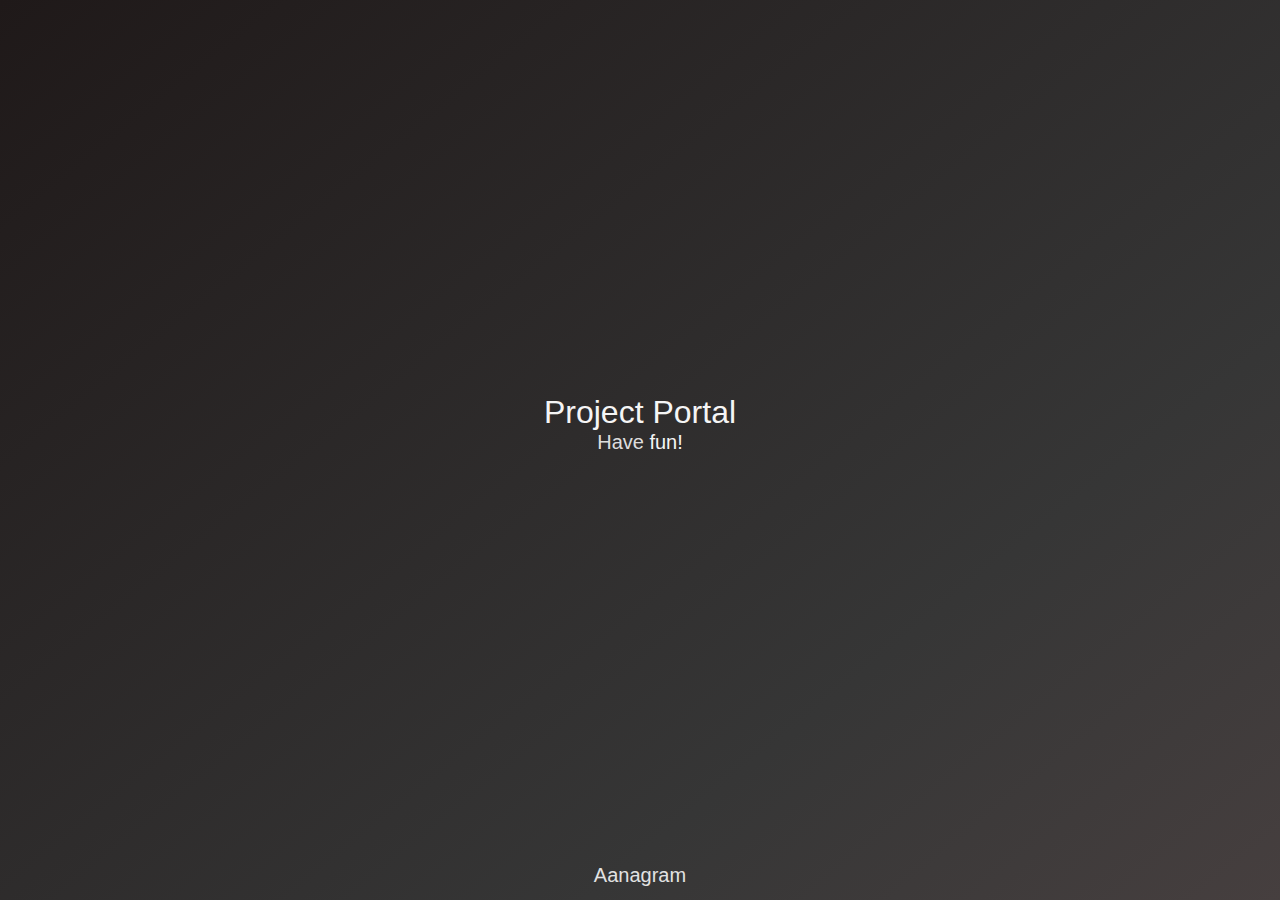
<file: index.html>
<!DOCTYPE html>
<html lang="en">
    <head>
        <meta charset="utf-8">
        <meta name="viewport" content="width=device-width,initial-scale=1">
        <link rel="shortcut icon" href="/favicon.ico">
        <title>mbish - Home Page
        </title>
        <link href="/static/css/main.abbe38ce.css" rel="stylesheet">
    </head>
    <body>
        <div class="hero is-bold is-fullheight is-dark">
            <div class="hero-body">
                <div class="container has-text-centered">
                    <h1 class="title" style="font-weight: 500">
                        Project Portal
                    </h1>
                    <h1 class="subtitle">
                        Have <strong>fun!</strong>
                    </h1>
                </div>
            </div>
            <div class="hero-foot">
                <nav class="tabs is-boxed is-fullwidth">
                    <div class="container">
                        <ul>
                            <li><a href="/anagram" style="font-size: 15pt">Aanagram</a></li>
                        </ul>
                    </div>
                </nav>
            </div>
        </div>
    </body>
</html>
</file>
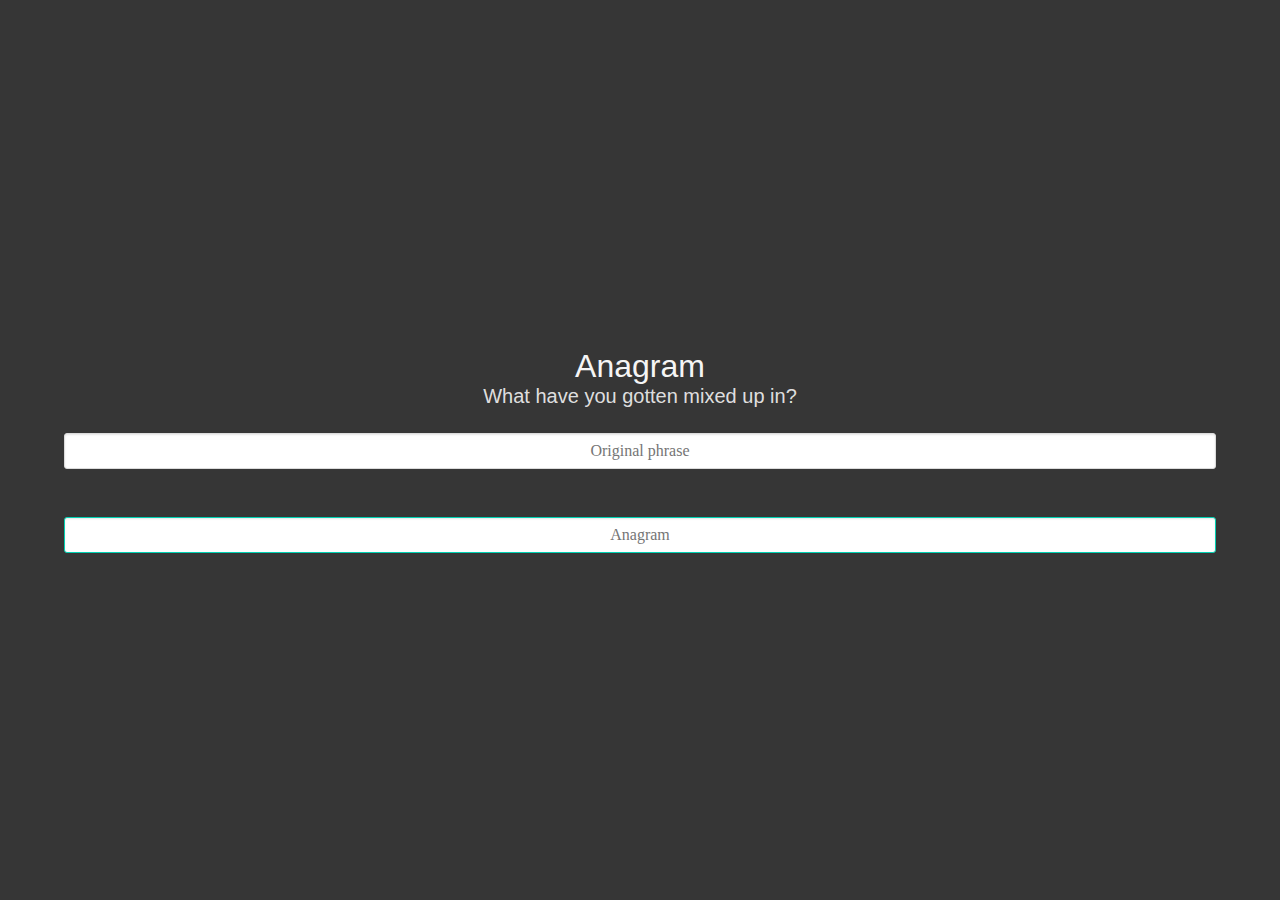
<file: anagram.html>
<!DOCTYPE html><html lang="en"><head><meta charset="utf-8"><meta name="viewport" content="width=device-width,initial-scale=1"><link rel="shortcut icon" href="/favicon.ico"><title>mbish - Anagram App</title><link href="/static/css/main.abbe38ce.css" rel="stylesheet"></head><body><div id="root"></div><script type="text/javascript" src="/static/js/main.e95127c2.js"></script></body></html>
</file>
<file: static/css/main.abbe38ce.css>
.hero input{font-family:mono;text-align:center}.hero{font-family:BlinkMacSystemFont,-apple-system,Segoe UI,Roboto,Oxygen,Ubuntu,Cantarell,Fira Sans,Droid Sans,Helvetica Neue,Helvetica,Arial,sans-serif}[data-selected=true]{visibility:hidden}.display-letter{padding:4px}.output{width:100%;min-height:3em}span{display:inline-block}/*! bulma.io v0.4.2 | MIT License | github.com/jgthms/bulma */@-webkit-keyframes spinAround{0%{-webkit-transform:rotate(0deg);transform:rotate(0deg)}to{-webkit-transform:rotate(359deg);transform:rotate(359deg)}}@keyframes spinAround{0%{-webkit-transform:rotate(0deg);transform:rotate(0deg)}to{-webkit-transform:rotate(359deg);transform:rotate(359deg)}}

/*! minireset.css v0.0.2 | MIT License | github.com/jgthms/minireset.css */blockquote,body,dd,dl,dt,fieldset,figure,h1,h2,h3,h4,h5,h6,hr,html,iframe,legend,li,ol,p,pre,textarea,ul{margin:0;padding:0}h1,h2,h3,h4,h5,h6{font-size:100%;font-weight:400}ul{list-style:none}button,input,select,textarea{margin:0}html{box-sizing:border-box}*,:after,:before{box-sizing:inherit}audio,embed,img,object,video{height:auto;max-width:100%}iframe{border:0}table{border-collapse:collapse;border-spacing:0}td,th{padding:0;text-align:left}html{background-color:#fff;font-size:16px;-moz-osx-font-smoothing:grayscale;-webkit-font-smoothing:antialiased;min-width:300px;overflow-x:hidden;overflow-y:scroll;text-rendering:optimizeLegibility}article,aside,figure,footer,header,hgroup,section{display:block}body,button,input,select,textarea{font-family:BlinkMacSystemFont,-apple-system,Segoe UI,Roboto,Oxygen,Ubuntu,Cantarell,Fira Sans,Droid Sans,Helvetica Neue,Helvetica,Arial,sans-serif}code,pre{-moz-osx-font-smoothing:auto;-webkit-font-smoothing:auto;font-family:monospace}body{color:#4a4a4a;font-size:1rem;font-weight:400;line-height:1.5}a{color:#00d1b2;cursor:pointer;text-decoration:none;transition:none 86ms ease-out}a:hover{color:#363636}code{background-color:#f5f5f5;color:#ff3860;font-size:.8em;font-weight:400;padding:.25em .5em}hr{background-color:#dbdbdb;border:none;display:block;height:1px;margin:1.5rem 0}img{max-width:100%}input[type=checkbox],input[type=radio]{vertical-align:baseline}small{font-size:.8em}span{font-style:inherit;font-weight:inherit}strong{color:#363636;font-weight:700}pre{background-color:#f5f5f5;color:#4a4a4a;font-size:.8em;white-space:pre;word-wrap:normal}pre code{-webkit-overflow-scrolling:touch;background:none;color:inherit;display:block;font-size:1em;overflow-x:auto;padding:1.25rem 1.5rem}table{width:100%}table td,table th{text-align:left;vertical-align:top}table th{color:#363636}.is-block{display:block}@media screen and (max-width:768px){.is-block-mobile{display:block!important}}@media print,screen and (min-width:769px){.is-block-tablet{display:block!important}}@media screen and (min-width:769px) and (max-width:999px){.is-block-tablet-only{display:block!important}}@media screen and (max-width:999px){.is-block-touch{display:block!important}}@media screen and (min-width:1000px){.is-block-desktop{display:block!important}}@media screen and (min-width:1000px) and (max-width:1191px){.is-block-desktop-only{display:block!important}}@media screen and (min-width:1192px){.is-block-widescreen{display:block!important}}.is-flex{display:-webkit-box;display:-ms-flexbox;display:flex}@media screen and (max-width:768px){.is-flex-mobile{display:-webkit-box!important;display:-ms-flexbox!important;display:flex!important}}@media print,screen and (min-width:769px){.is-flex-tablet{display:-webkit-box!important;display:-ms-flexbox!important;display:flex!important}}@media screen and (min-width:769px) and (max-width:999px){.is-flex-tablet-only{display:-webkit-box!important;display:-ms-flexbox!important;display:flex!important}}@media screen and (max-width:999px){.is-flex-touch{display:-webkit-box!important;display:-ms-flexbox!important;display:flex!important}}@media screen and (min-width:1000px){.is-flex-desktop{display:-webkit-box!important;display:-ms-flexbox!important;display:flex!important}}@media screen and (min-width:1000px) and (max-width:1191px){.is-flex-desktop-only{display:-webkit-box!important;display:-ms-flexbox!important;display:flex!important}}@media screen and (min-width:1192px){.is-flex-widescreen{display:-webkit-box!important;display:-ms-flexbox!important;display:flex!important}}.is-inline{display:inline}@media screen and (max-width:768px){.is-inline-mobile{display:inline!important}}@media print,screen and (min-width:769px){.is-inline-tablet{display:inline!important}}@media screen and (min-width:769px) and (max-width:999px){.is-inline-tablet-only{display:inline!important}}@media screen and (max-width:999px){.is-inline-touch{display:inline!important}}@media screen and (min-width:1000px){.is-inline-desktop{display:inline!important}}@media screen and (min-width:1000px) and (max-width:1191px){.is-inline-desktop-only{display:inline!important}}@media screen and (min-width:1192px){.is-inline-widescreen{display:inline!important}}.is-inline-block{display:inline-block}@media screen and (max-width:768px){.is-inline-block-mobile{display:inline-block!important}}@media print,screen and (min-width:769px){.is-inline-block-tablet{display:inline-block!important}}@media screen and (min-width:769px) and (max-width:999px){.is-inline-block-tablet-only{display:inline-block!important}}@media screen and (max-width:999px){.is-inline-block-touch{display:inline-block!important}}@media screen and (min-width:1000px){.is-inline-block-desktop{display:inline-block!important}}@media screen and (min-width:1000px) and (max-width:1191px){.is-inline-block-desktop-only{display:inline-block!important}}@media screen and (min-width:1192px){.is-inline-block-widescreen{display:inline-block!important}}.is-inline-flex{display:-webkit-inline-box;display:-ms-inline-flexbox;display:inline-flex}@media screen and (max-width:768px){.is-inline-flex-mobile{display:-webkit-inline-box!important;display:-ms-inline-flexbox!important;display:inline-flex!important}}@media print,screen and (min-width:769px){.is-inline-flex-tablet{display:-webkit-inline-box!important;display:-ms-inline-flexbox!important;display:inline-flex!important}}@media screen and (min-width:769px) and (max-width:999px){.is-inline-flex-tablet-only{display:-webkit-inline-box!important;display:-ms-inline-flexbox!important;display:inline-flex!important}}@media screen and (max-width:999px){.is-inline-flex-touch{display:-webkit-inline-box!important;display:-ms-inline-flexbox!important;display:inline-flex!important}}@media screen and (min-width:1000px){.is-inline-flex-desktop{display:-webkit-inline-box!important;display:-ms-inline-flexbox!important;display:inline-flex!important}}@media screen and (min-width:1000px) and (max-width:1191px){.is-inline-flex-desktop-only{display:-webkit-inline-box!important;display:-ms-inline-flexbox!important;display:inline-flex!important}}@media screen and (min-width:1192px){.is-inline-flex-widescreen{display:-webkit-inline-box!important;display:-ms-inline-flexbox!important;display:inline-flex!important}}.is-clearfix:after{clear:both;content:" ";display:table}.is-pulled-left{float:left}.is-pulled-right{float:right}.is-clipped{overflow:hidden!important}.is-overlay{bottom:0;left:0;position:absolute;right:0;top:0}.has-text-centered{text-align:center}.has-text-left{text-align:left}.has-text-right{text-align:right}.has-text-white{color:#fff}a.has-text-white:focus,a.has-text-white:hover{color:#e6e6e6}.has-text-black{color:#0a0a0a}a.has-text-black:focus,a.has-text-black:hover{color:#000}.has-text-light{color:#f5f5f5}a.has-text-light:focus,a.has-text-light:hover{color:#dbdbdb}.has-text-dark{color:#363636}a.has-text-dark:focus,a.has-text-dark:hover{color:#1c1c1c}.has-text-primary{color:#00d1b2}a.has-text-primary:focus,a.has-text-primary:hover{color:#009e86}.has-text-info{color:#3273dc}a.has-text-info:focus,a.has-text-info:hover{color:#205bbc}.has-text-success{color:#23d160}a.has-text-success:focus,a.has-text-success:hover{color:#1ca64c}.has-text-warning{color:#ffdd57}a.has-text-warning:focus,a.has-text-warning:hover{color:#ffd324}.has-text-danger{color:#ff3860}a.has-text-danger:focus,a.has-text-danger:hover{color:#ff0537}.is-hidden{display:none!important}@media screen and (max-width:768px){.is-hidden-mobile{display:none!important}}@media print,screen and (min-width:769px){.is-hidden-tablet{display:none!important}}@media screen and (min-width:769px) and (max-width:999px){.is-hidden-tablet-only{display:none!important}}@media screen and (max-width:999px){.is-hidden-touch{display:none!important}}@media screen and (min-width:1000px){.is-hidden-desktop{display:none!important}}@media screen and (min-width:1000px) and (max-width:1191px){.is-hidden-desktop-only{display:none!important}}@media screen and (min-width:1192px){.is-hidden-widescreen{display:none!important}}.is-marginless{margin:0!important}.is-paddingless{padding:0!important}.is-unselectable{-webkit-touch-callout:none;-webkit-user-select:none;-moz-user-select:none;-ms-user-select:none;user-select:none}.box{background-color:#fff;border-radius:5px;box-shadow:0 2px 3px hsla(0,0%,4%,.1),0 0 0 1px hsla(0,0%,4%,.1);display:block;padding:1.25rem}.box:not(:last-child){margin-bottom:1.5rem}a.box:focus,a.box:hover{box-shadow:0 2px 3px hsla(0,0%,4%,.1),0 0 0 1px #00d1b2}a.box:active{box-shadow:inset 0 1px 2px hsla(0,0%,4%,.2),0 0 0 1px #00d1b2}.button{-moz-appearance:none;-webkit-appearance:none;-webkit-box-align:center;-ms-flex-align:center;align-items:center;border:1px solid transparent;border-radius:3px;box-shadow:none;display:-webkit-inline-box;display:-ms-inline-flexbox;display:inline-flex;font-size:1rem;height:2.25em;-webkit-box-pack:start;-ms-flex-pack:start;justify-content:flex-start;line-height:1.5;padding-left:calc(.625em - 1px);padding-right:calc(.625em - 1px);position:relative;vertical-align:top;-webkit-touch-callout:none;-webkit-user-select:none;-moz-user-select:none;-ms-user-select:none;user-select:none;background-color:#fff;border-color:#dbdbdb;color:#363636;cursor:pointer;-webkit-box-pack:center;-ms-flex-pack:center;justify-content:center;padding:calc(.375em - 1px) .75em;text-align:center;white-space:nowrap}.button.is-active,.button.is-focused,.button:active,.button:focus{outline:none}.button[disabled]{cursor:not-allowed}.button strong{color:inherit}.button .icon,.button .icon.is-large,.button .icon.is-medium,.button .icon.is-small{height:1.5em;width:1.5em}.button .icon:first-child:not(:last-child){margin-left:calc(-.375em - 1px);margin-right:.1875em}.button .icon:last-child:not(:first-child){margin-left:.1875em;margin-right:calc(-.375em - 1px)}.button .icon:first-child:last-child{margin-left:calc(-.375em - 1px);margin-right:calc(-.375em - 1px)}.button.is-hovered,.button:hover{border-color:#b5b5b5;color:#363636}.button.is-focused,.button:focus{border-color:#00d1b2;box-shadow:0 0 .5em rgba(0,209,178,.25);color:#363636}.button.is-active,.button:active{border-color:#4a4a4a;box-shadow:inset 0 1px 2px hsla(0,0%,4%,.2);color:#363636}.button.is-link{background-color:transparent;border-color:transparent;color:#4a4a4a;text-decoration:underline}.button.is-link.is-active,.button.is-link.is-focused,.button.is-link.is-hovered,.button.is-link:active,.button.is-link:focus,.button.is-link:hover{background-color:#f5f5f5;color:#363636}.button.is-link[disabled]{background-color:transparent;border-color:transparent;box-shadow:none}.button.is-white{background-color:#fff;border-color:transparent;color:#0a0a0a}.button.is-white.is-hovered,.button.is-white:hover{background-color:#f9f9f9;border-color:transparent;color:#0a0a0a}.button.is-white.is-focused,.button.is-white:focus{border-color:transparent;box-shadow:0 0 .5em hsla(0,0%,100%,.25);color:#0a0a0a}.button.is-white.is-active,.button.is-white:active{background-color:#f2f2f2;border-color:transparent;box-shadow:inset 0 1px 2px hsla(0,0%,4%,.2);color:#0a0a0a}.button.is-white[disabled]{background-color:#fff;border-color:transparent;box-shadow:none}.button.is-white.is-inverted{background-color:#0a0a0a;color:#fff}.button.is-white.is-inverted:hover{background-color:#000}.button.is-white.is-inverted[disabled]{background-color:#0a0a0a;border-color:transparent;box-shadow:none;color:#fff}.button.is-white.is-loading:after{border-color:transparent transparent #0a0a0a #0a0a0a!important}.button.is-white.is-outlined{background-color:transparent;border-color:#fff;color:#fff}.button.is-white.is-outlined:focus,.button.is-white.is-outlined:hover{background-color:#fff;border-color:#fff;color:#0a0a0a}.button.is-white.is-outlined.is-loading:after{border-color:transparent transparent #fff #fff!important}.button.is-white.is-outlined[disabled]{background-color:transparent;border-color:#fff;box-shadow:none;color:#fff}.button.is-white.is-inverted.is-outlined{background-color:transparent;border-color:#0a0a0a;color:#0a0a0a}.button.is-white.is-inverted.is-outlined:focus,.button.is-white.is-inverted.is-outlined:hover{background-color:#0a0a0a;color:#fff}.button.is-white.is-inverted.is-outlined[disabled]{background-color:transparent;border-color:#0a0a0a;box-shadow:none;color:#0a0a0a}.button.is-black{background-color:#0a0a0a;border-color:transparent;color:#fff}.button.is-black.is-hovered,.button.is-black:hover{background-color:#040404;border-color:transparent;color:#fff}.button.is-black.is-focused,.button.is-black:focus{border-color:transparent;box-shadow:0 0 .5em hsla(0,0%,4%,.25);color:#fff}.button.is-black.is-active,.button.is-black:active{background-color:#000;border-color:transparent;box-shadow:inset 0 1px 2px hsla(0,0%,4%,.2);color:#fff}.button.is-black[disabled]{background-color:#0a0a0a;border-color:transparent;box-shadow:none}.button.is-black.is-inverted{background-color:#fff;color:#0a0a0a}.button.is-black.is-inverted:hover{background-color:#f2f2f2}.button.is-black.is-inverted[disabled]{background-color:#fff;border-color:transparent;box-shadow:none;color:#0a0a0a}.button.is-black.is-loading:after{border-color:transparent transparent #fff #fff!important}.button.is-black.is-outlined{background-color:transparent;border-color:#0a0a0a;color:#0a0a0a}.button.is-black.is-outlined:focus,.button.is-black.is-outlined:hover{background-color:#0a0a0a;border-color:#0a0a0a;color:#fff}.button.is-black.is-outlined.is-loading:after{border-color:transparent transparent #0a0a0a #0a0a0a!important}.button.is-black.is-outlined[disabled]{background-color:transparent;border-color:#0a0a0a;box-shadow:none;color:#0a0a0a}.button.is-black.is-inverted.is-outlined{background-color:transparent;border-color:#fff;color:#fff}.button.is-black.is-inverted.is-outlined:focus,.button.is-black.is-inverted.is-outlined:hover{background-color:#fff;color:#0a0a0a}.button.is-black.is-inverted.is-outlined[disabled]{background-color:transparent;border-color:#fff;box-shadow:none;color:#fff}.button.is-light{background-color:#f5f5f5;border-color:transparent;color:#363636}.button.is-light.is-hovered,.button.is-light:hover{background-color:#eee;border-color:transparent;color:#363636}.button.is-light.is-focused,.button.is-light:focus{border-color:transparent;box-shadow:0 0 .5em hsla(0,0%,96%,.25);color:#363636}.button.is-light.is-active,.button.is-light:active{background-color:#e8e8e8;border-color:transparent;box-shadow:inset 0 1px 2px hsla(0,0%,4%,.2);color:#363636}.button.is-light[disabled]{background-color:#f5f5f5;border-color:transparent;box-shadow:none}.button.is-light.is-inverted{background-color:#363636;color:#f5f5f5}.button.is-light.is-inverted:hover{background-color:#292929}.button.is-light.is-inverted[disabled]{background-color:#363636;border-color:transparent;box-shadow:none;color:#f5f5f5}.button.is-light.is-loading:after{border-color:transparent transparent #363636 #363636!important}.button.is-light.is-outlined{background-color:transparent;border-color:#f5f5f5;color:#f5f5f5}.button.is-light.is-outlined:focus,.button.is-light.is-outlined:hover{background-color:#f5f5f5;border-color:#f5f5f5;color:#363636}.button.is-light.is-outlined.is-loading:after{border-color:transparent transparent #f5f5f5 #f5f5f5!important}.button.is-light.is-outlined[disabled]{background-color:transparent;border-color:#f5f5f5;box-shadow:none;color:#f5f5f5}.button.is-light.is-inverted.is-outlined{background-color:transparent;border-color:#363636;color:#363636}.button.is-light.is-inverted.is-outlined:focus,.button.is-light.is-inverted.is-outlined:hover{background-color:#363636;color:#f5f5f5}.button.is-light.is-inverted.is-outlined[disabled]{background-color:transparent;border-color:#363636;box-shadow:none;color:#363636}.button.is-dark{background-color:#363636;border-color:transparent;color:#f5f5f5}.button.is-dark.is-hovered,.button.is-dark:hover{background-color:#2f2f2f;border-color:transparent;color:#f5f5f5}.button.is-dark.is-focused,.button.is-dark:focus{border-color:transparent;box-shadow:0 0 .5em rgba(54,54,54,.25);color:#f5f5f5}.button.is-dark.is-active,.button.is-dark:active{background-color:#292929;border-color:transparent;box-shadow:inset 0 1px 2px hsla(0,0%,4%,.2);color:#f5f5f5}.button.is-dark[disabled]{background-color:#363636;border-color:transparent;box-shadow:none}.button.is-dark.is-inverted{background-color:#f5f5f5;color:#363636}.button.is-dark.is-inverted:hover{background-color:#e8e8e8}.button.is-dark.is-inverted[disabled]{background-color:#f5f5f5;border-color:transparent;box-shadow:none;color:#363636}.button.is-dark.is-loading:after{border-color:transparent transparent #f5f5f5 #f5f5f5!important}.button.is-dark.is-outlined{background-color:transparent;border-color:#363636;color:#363636}.button.is-dark.is-outlined:focus,.button.is-dark.is-outlined:hover{background-color:#363636;border-color:#363636;color:#f5f5f5}.button.is-dark.is-outlined.is-loading:after{border-color:transparent transparent #363636 #363636!important}.button.is-dark.is-outlined[disabled]{background-color:transparent;border-color:#363636;box-shadow:none;color:#363636}.button.is-dark.is-inverted.is-outlined{background-color:transparent;border-color:#f5f5f5;color:#f5f5f5}.button.is-dark.is-inverted.is-outlined:focus,.button.is-dark.is-inverted.is-outlined:hover{background-color:#f5f5f5;color:#363636}.button.is-dark.is-inverted.is-outlined[disabled]{background-color:transparent;border-color:#f5f5f5;box-shadow:none;color:#f5f5f5}.button.is-primary{background-color:#00d1b2;border-color:transparent;color:#fff}.button.is-primary.is-hovered,.button.is-primary:hover{background-color:#00c4a7;border-color:transparent;color:#fff}.button.is-primary.is-focused,.button.is-primary:focus{border-color:transparent;box-shadow:0 0 .5em rgba(0,209,178,.25);color:#fff}.button.is-primary.is-active,.button.is-primary:active{background-color:#00b89c;border-color:transparent;box-shadow:inset 0 1px 2px hsla(0,0%,4%,.2);color:#fff}.button.is-primary[disabled]{background-color:#00d1b2;border-color:transparent;box-shadow:none}.button.is-primary.is-inverted{background-color:#fff;color:#00d1b2}.button.is-primary.is-inverted:hover{background-color:#f2f2f2}.button.is-primary.is-inverted[disabled]{background-color:#fff;border-color:transparent;box-shadow:none;color:#00d1b2}.button.is-primary.is-loading:after{border-color:transparent transparent #fff #fff!important}.button.is-primary.is-outlined{background-color:transparent;border-color:#00d1b2;color:#00d1b2}.button.is-primary.is-outlined:focus,.button.is-primary.is-outlined:hover{background-color:#00d1b2;border-color:#00d1b2;color:#fff}.button.is-primary.is-outlined.is-loading:after{border-color:transparent transparent #00d1b2 #00d1b2!important}.button.is-primary.is-outlined[disabled]{background-color:transparent;border-color:#00d1b2;box-shadow:none;color:#00d1b2}.button.is-primary.is-inverted.is-outlined{background-color:transparent;border-color:#fff;color:#fff}.button.is-primary.is-inverted.is-outlined:focus,.button.is-primary.is-inverted.is-outlined:hover{background-color:#fff;color:#00d1b2}.button.is-primary.is-inverted.is-outlined[disabled]{background-color:transparent;border-color:#fff;box-shadow:none;color:#fff}.button.is-info{background-color:#3273dc;border-color:transparent;color:#fff}.button.is-info.is-hovered,.button.is-info:hover{background-color:#276cda;border-color:transparent;color:#fff}.button.is-info.is-focused,.button.is-info:focus{border-color:transparent;box-shadow:0 0 .5em rgba(50,115,220,.25);color:#fff}.button.is-info.is-active,.button.is-info:active{background-color:#2366d1;border-color:transparent;box-shadow:inset 0 1px 2px hsla(0,0%,4%,.2);color:#fff}.button.is-info[disabled]{background-color:#3273dc;border-color:transparent;box-shadow:none}.button.is-info.is-inverted{background-color:#fff;color:#3273dc}.button.is-info.is-inverted:hover{background-color:#f2f2f2}.button.is-info.is-inverted[disabled]{background-color:#fff;border-color:transparent;box-shadow:none;color:#3273dc}.button.is-info.is-loading:after{border-color:transparent transparent #fff #fff!important}.button.is-info.is-outlined{background-color:transparent;border-color:#3273dc;color:#3273dc}.button.is-info.is-outlined:focus,.button.is-info.is-outlined:hover{background-color:#3273dc;border-color:#3273dc;color:#fff}.button.is-info.is-outlined.is-loading:after{border-color:transparent transparent #3273dc #3273dc!important}.button.is-info.is-outlined[disabled]{background-color:transparent;border-color:#3273dc;box-shadow:none;color:#3273dc}.button.is-info.is-inverted.is-outlined{background-color:transparent;border-color:#fff;color:#fff}.button.is-info.is-inverted.is-outlined:focus,.button.is-info.is-inverted.is-outlined:hover{background-color:#fff;color:#3273dc}.button.is-info.is-inverted.is-outlined[disabled]{background-color:transparent;border-color:#fff;box-shadow:none;color:#fff}.button.is-success{background-color:#23d160;border-color:transparent;color:#fff}.button.is-success.is-hovered,.button.is-success:hover{background-color:#22c65b;border-color:transparent;color:#fff}.button.is-success.is-focused,.button.is-success:focus{border-color:transparent;box-shadow:0 0 .5em rgba(35,209,96,.25);color:#fff}.button.is-success.is-active,.button.is-success:active{background-color:#20bc56;border-color:transparent;box-shadow:inset 0 1px 2px hsla(0,0%,4%,.2);color:#fff}.button.is-success[disabled]{background-color:#23d160;border-color:transparent;box-shadow:none}.button.is-success.is-inverted{background-color:#fff;color:#23d160}.button.is-success.is-inverted:hover{background-color:#f2f2f2}.button.is-success.is-inverted[disabled]{background-color:#fff;border-color:transparent;box-shadow:none;color:#23d160}.button.is-success.is-loading:after{border-color:transparent transparent #fff #fff!important}.button.is-success.is-outlined{background-color:transparent;border-color:#23d160;color:#23d160}.button.is-success.is-outlined:focus,.button.is-success.is-outlined:hover{background-color:#23d160;border-color:#23d160;color:#fff}.button.is-success.is-outlined.is-loading:after{border-color:transparent transparent #23d160 #23d160!important}.button.is-success.is-outlined[disabled]{background-color:transparent;border-color:#23d160;box-shadow:none;color:#23d160}.button.is-success.is-inverted.is-outlined{background-color:transparent;border-color:#fff;color:#fff}.button.is-success.is-inverted.is-outlined:focus,.button.is-success.is-inverted.is-outlined:hover{background-color:#fff;color:#23d160}.button.is-success.is-inverted.is-outlined[disabled]{background-color:transparent;border-color:#fff;box-shadow:none;color:#fff}.button.is-warning{background-color:#ffdd57;border-color:transparent;color:rgba(0,0,0,.7)}.button.is-warning.is-hovered,.button.is-warning:hover{background-color:#ffdb4a;border-color:transparent;color:rgba(0,0,0,.7)}.button.is-warning.is-focused,.button.is-warning:focus{border-color:transparent;box-shadow:0 0 .5em rgba(255,221,87,.25);color:rgba(0,0,0,.7)}.button.is-warning.is-active,.button.is-warning:active{background-color:#ffd83d;border-color:transparent;box-shadow:inset 0 1px 2px hsla(0,0%,4%,.2);color:rgba(0,0,0,.7)}.button.is-warning[disabled]{background-color:#ffdd57;border-color:transparent;box-shadow:none}.button.is-warning.is-inverted{color:#ffdd57}.button.is-warning.is-inverted,.button.is-warning.is-inverted:hover{background-color:rgba(0,0,0,.7)}.button.is-warning.is-inverted[disabled]{background-color:rgba(0,0,0,.7);border-color:transparent;box-shadow:none;color:#ffdd57}.button.is-warning.is-loading:after{border-color:transparent transparent rgba(0,0,0,.7) rgba(0,0,0,.7)!important}.button.is-warning.is-outlined{background-color:transparent;border-color:#ffdd57;color:#ffdd57}.button.is-warning.is-outlined:focus,.button.is-warning.is-outlined:hover{background-color:#ffdd57;border-color:#ffdd57;color:rgba(0,0,0,.7)}.button.is-warning.is-outlined.is-loading:after{border-color:transparent transparent #ffdd57 #ffdd57!important}.button.is-warning.is-outlined[disabled]{background-color:transparent;border-color:#ffdd57;box-shadow:none;color:#ffdd57}.button.is-warning.is-inverted.is-outlined{background-color:transparent;border-color:rgba(0,0,0,.7);color:rgba(0,0,0,.7)}.button.is-warning.is-inverted.is-outlined:focus,.button.is-warning.is-inverted.is-outlined:hover{background-color:rgba(0,0,0,.7);color:#ffdd57}.button.is-warning.is-inverted.is-outlined[disabled]{background-color:transparent;border-color:rgba(0,0,0,.7);box-shadow:none;color:rgba(0,0,0,.7)}.button.is-danger{background-color:#ff3860;border-color:transparent;color:#fff}.button.is-danger.is-hovered,.button.is-danger:hover{background-color:#ff2b56;border-color:transparent;color:#fff}.button.is-danger.is-focused,.button.is-danger:focus{border-color:transparent;box-shadow:0 0 .5em rgba(255,56,96,.25);color:#fff}.button.is-danger.is-active,.button.is-danger:active{background-color:#ff1f4b;border-color:transparent;box-shadow:inset 0 1px 2px hsla(0,0%,4%,.2);color:#fff}.button.is-danger[disabled]{background-color:#ff3860;border-color:transparent;box-shadow:none}.button.is-danger.is-inverted{background-color:#fff;color:#ff3860}.button.is-danger.is-inverted:hover{background-color:#f2f2f2}.button.is-danger.is-inverted[disabled]{background-color:#fff;border-color:transparent;box-shadow:none;color:#ff3860}.button.is-danger.is-loading:after{border-color:transparent transparent #fff #fff!important}.button.is-danger.is-outlined{background-color:transparent;border-color:#ff3860;color:#ff3860}.button.is-danger.is-outlined:focus,.button.is-danger.is-outlined:hover{background-color:#ff3860;border-color:#ff3860;color:#fff}.button.is-danger.is-outlined.is-loading:after{border-color:transparent transparent #ff3860 #ff3860!important}.button.is-danger.is-outlined[disabled]{background-color:transparent;border-color:#ff3860;box-shadow:none;color:#ff3860}.button.is-danger.is-inverted.is-outlined{background-color:transparent;border-color:#fff;color:#fff}.button.is-danger.is-inverted.is-outlined:focus,.button.is-danger.is-inverted.is-outlined:hover{background-color:#fff;color:#ff3860}.button.is-danger.is-inverted.is-outlined[disabled]{background-color:transparent;border-color:#fff;box-shadow:none;color:#fff}.button.is-small{border-radius:2px;font-size:.75rem}.button.is-medium{font-size:1.25rem}.button.is-large{font-size:1.5rem}.button[disabled]{background-color:#fff;border-color:#dbdbdb;box-shadow:none;opacity:.5}.button.is-fullwidth{display:-webkit-box;display:-ms-flexbox;display:flex;width:100%}.button.is-loading{color:transparent!important;pointer-events:none}.button.is-loading:after{-webkit-animation:spinAround .5s infinite linear;animation:spinAround .5s infinite linear;border:2px solid #dbdbdb;border-radius:290486px;border-right-color:transparent;border-top-color:transparent;content:"";display:block;height:1em;position:relative;width:1em;position:absolute;left:calc(50% - 0.5em);top:calc(50% - 0.5em);position:absolute!important}.button.is-static{background-color:#f5f5f5;border-color:#dbdbdb;color:#7a7a7a;box-shadow:none;pointer-events:none}button.button,input[type=submit].button{line-height:1;padding-bottom:.4em;padding-top:.35em}.content{color:#4a4a4a}.content:not(:last-child){margin-bottom:1.5rem}.content li+li{margin-top:.25em}.content blockquote:not(:last-child),.content dl:not(:last-child),.content ol:not(:last-child),.content p:not(:last-child),.content pre:not(:last-child),.content table:not(:last-child),.content ul:not(:last-child){margin-bottom:1em}.content h1,.content h2,.content h3,.content h4,.content h5,.content h6{color:#363636;font-weight:400;line-height:1.125}.content h1{font-size:2em;margin-bottom:.5em}.content h1:not(:first-child){margin-top:1em}.content h2{font-size:1.75em;margin-bottom:.5714em}.content h2:not(:first-child){margin-top:1.1428em}.content h3{font-size:1.5em;margin-bottom:.6666em}.content h3:not(:first-child){margin-top:1.3333em}.content h4{font-size:1.25em;margin-bottom:.8em}.content h5{font-size:1.125em;margin-bottom:.8888em}.content h6{font-size:1em;margin-bottom:1em}.content blockquote{background-color:#f5f5f5;border-left:5px solid #dbdbdb;padding:1.25em 1.5em}.content ol{list-style:decimal outside}.content ol,.content ul{margin-left:2em;margin-right:2em;margin-top:1em}.content ul{list-style:disc outside}.content ul ul{list-style-type:circle;margin-top:.5em}.content ul ul ul{list-style-type:square}.content dd{margin-left:2em}.content pre{-webkit-overflow-scrolling:touch;overflow-x:auto;padding:1.25em 1.5em;white-space:pre;word-wrap:normal}.content table{width:100%}.content table td,.content table th{border:1px solid #dbdbdb;border-width:0 0 1px;padding:.5em .75em;vertical-align:top}.content table th{color:#363636;text-align:left}.content table tr:hover{background-color:#f5f5f5}.content table thead td,.content table thead th{border-width:0 0 2px;color:#363636}.content table tfoot td,.content table tfoot th{border-width:2px 0 0;color:#363636}.content table tbody tr:last-child td,.content table tbody tr:last-child th{border-bottom-width:0}.content.is-small{font-size:.75rem}.content.is-medium{font-size:1.25rem}.content.is-large{font-size:1.5rem}.input,.textarea{-moz-appearance:none;-webkit-appearance:none;-webkit-box-align:center;-ms-flex-align:center;align-items:center;border:1px solid transparent;border-radius:3px;box-shadow:none;display:-webkit-inline-box;display:-ms-inline-flexbox;display:inline-flex;font-size:1rem;height:2.25em;-webkit-box-pack:start;-ms-flex-pack:start;justify-content:flex-start;line-height:1.5;padding:calc(.375em - 1px) calc(.625em - 1px);position:relative;vertical-align:top;background-color:#fff;border-color:#dbdbdb;color:#363636;box-shadow:inset 0 1px 2px hsla(0,0%,4%,.1);max-width:100%;width:100%}.input.is-active,.input.is-focused,.input:active,.input:focus,.textarea.is-active,.textarea.is-focused,.textarea:active,.textarea:focus{outline:none}.input[disabled],.textarea[disabled]{cursor:not-allowed}.input.is-hovered,.input:hover,.textarea.is-hovered,.textarea:hover{border-color:#b5b5b5}.input.is-active,.input.is-focused,.input:active,.input:focus,.textarea.is-active,.textarea.is-focused,.textarea:active,.textarea:focus{border-color:#00d1b2}.input[disabled],.textarea[disabled]{background-color:#f5f5f5;border-color:#f5f5f5;box-shadow:none;color:#7a7a7a}.input[disabled]::-moz-placeholder,.textarea[disabled]::-moz-placeholder{color:rgba(54,54,54,.3)}.input[disabled]::-webkit-input-placeholder,.textarea[disabled]::-webkit-input-placeholder{color:rgba(54,54,54,.3)}.input[disabled]:-moz-placeholder,.textarea[disabled]:-moz-placeholder{color:rgba(54,54,54,.3)}.input[disabled]:-ms-input-placeholder,.textarea[disabled]:-ms-input-placeholder{color:rgba(54,54,54,.3)}.input[type=search],.textarea[type=search]{border-radius:290486px}.input.is-white,.textarea.is-white{border-color:#fff}.input.is-black,.textarea.is-black{border-color:#0a0a0a}.input.is-light,.textarea.is-light{border-color:#f5f5f5}.input.is-dark,.textarea.is-dark{border-color:#363636}.input.is-primary,.textarea.is-primary{border-color:#00d1b2}.input.is-info,.textarea.is-info{border-color:#3273dc}.input.is-success,.textarea.is-success{border-color:#23d160}.input.is-warning,.textarea.is-warning{border-color:#ffdd57}.input.is-danger,.textarea.is-danger{border-color:#ff3860}.input.is-small,.textarea.is-small{border-radius:2px;font-size:.75rem}.input.is-medium,.textarea.is-medium{font-size:1.25rem}.input.is-large,.textarea.is-large{font-size:1.5rem}.input.is-fullwidth,.textarea.is-fullwidth{display:block;width:100%}.input.is-inline,.textarea.is-inline{display:inline;width:auto}.textarea{display:block;max-height:600px;max-width:100%;min-height:120px;min-width:100%;padding:.625em;resize:vertical}.checkbox,.radio{cursor:pointer;display:inline-block;line-height:1.25;position:relative}.checkbox input,.radio input{cursor:pointer}.checkbox:hover,.radio:hover{color:#363636}.checkbox[disabled],.radio[disabled]{color:#7a7a7a;cursor:not-allowed}.radio+.radio{margin-left:.5em}.select{display:inline-block;height:2.25em;max-width:100%;position:relative;vertical-align:top}.select:after{border:1px solid #00d1b2;border-right:0;border-top:0;content:" ";display:block;height:.5em;pointer-events:none;position:absolute;-webkit-transform:rotate(-45deg);-ms-transform:rotate(-45deg);transform:rotate(-45deg);width:.5em;margin-top:-.375em;right:1.125em;top:50%;z-index:4}.select select{-moz-appearance:none;-webkit-appearance:none;-webkit-box-align:center;-ms-flex-align:center;align-items:center;border:1px solid transparent;border-radius:3px;box-shadow:none;display:-webkit-inline-box;display:-ms-inline-flexbox;display:inline-flex;font-size:1rem;height:2.25em;-webkit-box-pack:start;-ms-flex-pack:start;justify-content:flex-start;line-height:1.5;padding:calc(.375em - 1px) 2.5em calc(.375em - 1px) calc(.625em - 1px);padding-right:calc(.625em - 1px);position:relative;vertical-align:top;background-color:#fff;border-color:#dbdbdb;color:#363636;cursor:pointer;display:block;font-size:1em;max-width:100%;outline:none}.select select.is-active,.select select.is-focused,.select select:active,.select select:focus{outline:none}.select select[disabled]{cursor:not-allowed}.select select.is-hovered,.select select:hover{border-color:#b5b5b5}.select select.is-active,.select select.is-focused,.select select:active,.select select:focus{border-color:#00d1b2}.select select[disabled]{background-color:#f5f5f5;border-color:#f5f5f5;box-shadow:none;color:#7a7a7a}.select select[disabled]::-moz-placeholder{color:rgba(54,54,54,.3)}.select select[disabled]::-webkit-input-placeholder{color:rgba(54,54,54,.3)}.select select[disabled]:-moz-placeholder{color:rgba(54,54,54,.3)}.select select[disabled]:-ms-input-placeholder{color:rgba(54,54,54,.3)}.select select:hover{border-color:#b5b5b5}.select select::-ms-expand{display:none}.select select[disabled]:hover{border-color:#f5f5f5}.select:hover:after{border-color:#363636}.select.is-white select{border-color:#fff}.select.is-black select{border-color:#0a0a0a}.select.is-light select{border-color:#f5f5f5}.select.is-dark select{border-color:#363636}.select.is-primary select{border-color:#00d1b2}.select.is-info select{border-color:#3273dc}.select.is-success select{border-color:#23d160}.select.is-warning select{border-color:#ffdd57}.select.is-danger select{border-color:#ff3860}.select.is-small{border-radius:2px;font-size:.75rem}.select.is-medium{font-size:1.25rem}.select.is-large{font-size:1.5rem}.select.is-disabled:after{border-color:#7a7a7a}.select.is-fullwidth,.select.is-fullwidth select{width:100%}.select.is-loading:after{-webkit-animation:spinAround .5s infinite linear;animation:spinAround .5s infinite linear;border:2px solid #dbdbdb;border-radius:290486px;border-right-color:transparent;border-top-color:transparent;content:"";display:block;height:1em;position:relative;width:1em;margin-top:0;position:absolute;right:.625em;top:.625em;-webkit-transform:none;-ms-transform:none;transform:none}.label{color:#363636;display:block;font-size:1rem;font-weight:700}.label:not(:last-child){margin-bottom:.5em}.label.is-small{font-size:.75rem}.label.is-medium{font-size:1.25rem}.label.is-large{font-size:1.5rem}.help{display:block;font-size:.75rem;margin-top:.25rem}.help.is-white{color:#fff}.help.is-black{color:#0a0a0a}.help.is-light{color:#f5f5f5}.help.is-dark{color:#363636}.help.is-primary{color:#00d1b2}.help.is-info{color:#3273dc}.help.is-success{color:#23d160}.help.is-warning{color:#ffdd57}.help.is-danger{color:#ff3860}.field:not(:last-child){margin-bottom:.75rem}.field.has-addons{display:-webkit-box;display:-ms-flexbox;display:flex;-webkit-box-pack:start;-ms-flex-pack:start;justify-content:flex-start}.field.has-addons .control{margin-right:-1px}.field.has-addons .control:first-child .button,.field.has-addons .control:first-child .input,.field.has-addons .control:first-child .select select{border-bottom-left-radius:3px;border-top-left-radius:3px}.field.has-addons .control:last-child .button,.field.has-addons .control:last-child .input,.field.has-addons .control:last-child .select select{border-bottom-right-radius:3px;border-top-right-radius:3px}.field.has-addons .control .button,.field.has-addons .control .input,.field.has-addons .control .select select{border-radius:0}.field.has-addons .control .button.is-hovered,.field.has-addons .control .button:hover,.field.has-addons .control .input.is-hovered,.field.has-addons .control .input:hover,.field.has-addons .control .select select.is-hovered,.field.has-addons .control .select select:hover{z-index:2}.field.has-addons .control .button.is-active,.field.has-addons .control .button.is-focused,.field.has-addons .control .button:active,.field.has-addons .control .button:focus,.field.has-addons .control .input.is-active,.field.has-addons .control .input.is-focused,.field.has-addons .control .input:active,.field.has-addons .control .input:focus,.field.has-addons .control .select select.is-active,.field.has-addons .control .select select.is-focused,.field.has-addons .control .select select:active,.field.has-addons .control .select select:focus{z-index:3}.field.has-addons .control .button.is-active:hover,.field.has-addons .control .button.is-focused:hover,.field.has-addons .control .button:active:hover,.field.has-addons .control .button:focus:hover,.field.has-addons .control .input.is-active:hover,.field.has-addons .control .input.is-focused:hover,.field.has-addons .control .input:active:hover,.field.has-addons .control .input:focus:hover,.field.has-addons .control .select select.is-active:hover,.field.has-addons .control .select select.is-focused:hover,.field.has-addons .control .select select:active:hover,.field.has-addons .control .select select:focus:hover{z-index:4}.field.has-addons .control.is-expanded{-webkit-box-flex:1;-ms-flex-positive:1;flex-grow:1}.field.has-addons.has-addons-centered{-webkit-box-pack:center;-ms-flex-pack:center;justify-content:center}.field.has-addons.has-addons-right{-webkit-box-pack:end;-ms-flex-pack:end;justify-content:flex-end}.field.has-addons.has-addons-fullwidth .control{-webkit-box-flex:1;-ms-flex-positive:1;flex-grow:1;-ms-flex-negative:0;flex-shrink:0}.field.is-grouped{display:-webkit-box;display:-ms-flexbox;display:flex;-webkit-box-pack:start;-ms-flex-pack:start;justify-content:flex-start}.field.is-grouped>.control{-ms-flex-negative:0;flex-shrink:0}.field.is-grouped>.control:not(:last-child){margin-bottom:0;margin-right:.75rem}.field.is-grouped>.control.is-expanded{-webkit-box-flex:1;-ms-flex-positive:1;flex-grow:1;-ms-flex-negative:1;flex-shrink:1}.field.is-grouped.is-grouped-centered{-webkit-box-pack:center;-ms-flex-pack:center;justify-content:center}.field.is-grouped.is-grouped-right{-webkit-box-pack:end;-ms-flex-pack:end;justify-content:flex-end}@media print,screen and (min-width:769px){.field.is-horizontal{display:-webkit-box;display:-ms-flexbox;display:flex}}.field-label .label{font-size:inherit}@media screen and (max-width:768px){.field-label{margin-bottom:.5rem}}@media print,screen and (min-width:769px){.field-label{-ms-flex-preferred-size:0;flex-basis:0;-webkit-box-flex:1;-ms-flex-positive:1;flex-grow:1;-ms-flex-negative:0;flex-shrink:0;margin-right:1.5rem;text-align:right}.field-label.is-small{font-size:.75rem;padding-top:.375em}.field-label.is-normal{padding-top:.375em}.field-label.is-medium{font-size:1.25rem;padding-top:.375em}.field-label.is-large{font-size:1.5rem;padding-top:.375em}}@media print,screen and (min-width:769px){.field-body{display:-webkit-box;display:-ms-flexbox;display:flex;-ms-flex-preferred-size:0;flex-basis:0;-webkit-box-flex:5;-ms-flex-positive:5;flex-grow:5}.field-body,.field-body .field{-ms-flex-negative:1;flex-shrink:1}.field-body .field:not(.is-narrow){-webkit-box-flex:1;-ms-flex-positive:1;flex-grow:1}.field-body .field:not(:last-child){margin-bottom:0;margin-right:.75rem}}.control{font-size:1rem;position:relative;text-align:left}.control.has-icon .icon{color:#dbdbdb;height:2.25em;pointer-events:none;position:absolute;top:0;width:2.25em;z-index:4}.control.has-icon .input:focus+.icon{color:#7a7a7a}.control.has-icon .input.is-small+.icon{font-size:.75rem}.control.has-icon .input.is-medium+.icon{font-size:1.25rem}.control.has-icon .input.is-large+.icon{font-size:1.5rem}.control.has-icon:not(.has-icon-right) .icon{left:0}.control.has-icon:not(.has-icon-right) .input{padding-left:2.25em}.control.has-icon.has-icon-right .icon{right:0}.control.has-icon.has-icon-right .input{padding-right:2.25em}.control.has-icons-left .input:focus~.icon,.control.has-icons-left .select select:focus~.icon,.control.has-icons-right .input:focus~.icon,.control.has-icons-right .select select:focus~.icon{color:#7a7a7a}.control.has-icons-left .input.is-small~.icon,.control.has-icons-left .select select.is-small~.icon,.control.has-icons-right .input.is-small~.icon,.control.has-icons-right .select select.is-small~.icon{font-size:.75rem}.control.has-icons-left .input.is-medium~.icon,.control.has-icons-left .select select.is-medium~.icon,.control.has-icons-right .input.is-medium~.icon,.control.has-icons-right .select select.is-medium~.icon{font-size:1.25rem}.control.has-icons-left .input.is-large~.icon,.control.has-icons-left .select select.is-large~.icon,.control.has-icons-right .input.is-large~.icon,.control.has-icons-right .select select.is-large~.icon{font-size:1.5rem}.control.has-icons-left .icon,.control.has-icons-right .icon{color:#dbdbdb;height:2.25em;pointer-events:none;position:absolute;top:0;width:2.25em;z-index:4}.control.has-icons-left .input,.control.has-icons-left .select select{padding-left:2.25em}.control.has-icons-left .icon.is-left{left:0}.control.has-icons-right .input,.control.has-icons-right .select select{padding-right:2.25em}.control.has-icons-right .icon.is-right{right:0}.control.is-loading:after{-webkit-animation:spinAround .5s infinite linear;animation:spinAround .5s infinite linear;border:2px solid #dbdbdb;border-radius:290486px;border-right-color:transparent;border-top-color:transparent;content:"";display:block;height:1em;position:relative;width:1em;position:absolute!important;right:.625em;top:.625em}.icon{-webkit-box-align:center;-ms-flex-align:center;align-items:center;display:-webkit-inline-box;display:-ms-inline-flexbox;display:inline-flex;-webkit-box-pack:center;-ms-flex-pack:center;justify-content:center;height:1.5rem;width:1.5rem}.icon .fa{font-size:21px}.icon.is-small{height:1rem;width:1rem}.icon.is-small .fa{font-size:14px}.icon.is-medium{height:2rem;width:2rem}.icon.is-medium .fa{font-size:28px}.icon.is-large{height:3rem;width:3rem}.icon.is-large .fa{font-size:42px}.image{display:block;position:relative}.image img{display:block;height:auto;width:100%}.image.is-1by1 img,.image.is-2by1 img,.image.is-3by2 img,.image.is-4by3 img,.image.is-16by9 img,.image.is-square img{bottom:0;left:0;position:absolute;right:0;top:0;height:100%;width:100%}.image.is-1by1,.image.is-square{padding-top:100%}.image.is-4by3{padding-top:75%}.image.is-3by2{padding-top:66.6666%}.image.is-16by9{padding-top:56.25%}.image.is-2by1{padding-top:50%}.image.is-16x16{height:16px;width:16px}.image.is-24x24{height:24px;width:24px}.image.is-32x32{height:32px;width:32px}.image.is-48x48{height:48px;width:48px}.image.is-64x64{height:64px;width:64px}.image.is-96x96{height:96px;width:96px}.image.is-128x128{height:128px;width:128px}.notification{background-color:#f5f5f5;border-radius:3px;padding:1.25rem 2.5rem 1.25rem 1.5rem;position:relative}.notification:not(:last-child){margin-bottom:1.5rem}.notification a:not(.button){color:currentColor;text-decoration:underline}.notification code,.notification pre{background:#fff}.notification pre code{background:transparent}.notification>.delete{position:absolute;right:.5em;top:.5em}.notification .content,.notification .subtitle,.notification .title{color:inherit}.notification.is-white{background-color:#fff;color:#0a0a0a}.notification.is-black{background-color:#0a0a0a;color:#fff}.notification.is-light{background-color:#f5f5f5;color:#363636}.notification.is-dark{background-color:#363636;color:#f5f5f5}.notification.is-primary{background-color:#00d1b2;color:#fff}.notification.is-info{background-color:#3273dc;color:#fff}.notification.is-success{background-color:#23d160;color:#fff}.notification.is-warning{background-color:#ffdd57;color:rgba(0,0,0,.7)}.notification.is-danger{background-color:#ff3860;color:#fff}.progress{-moz-appearance:none;-webkit-appearance:none;border:none;border-radius:290486px;display:block;height:1rem;overflow:hidden;padding:0;width:100%}.progress:not(:last-child){margin-bottom:1.5rem}.progress::-webkit-progress-bar{background-color:#dbdbdb}.progress::-webkit-progress-value{background-color:#4a4a4a}.progress::-moz-progress-bar{background-color:#4a4a4a}.progress.is-white::-webkit-progress-value{background-color:#fff}.progress.is-white::-moz-progress-bar{background-color:#fff}.progress.is-black::-webkit-progress-value{background-color:#0a0a0a}.progress.is-black::-moz-progress-bar{background-color:#0a0a0a}.progress.is-light::-webkit-progress-value{background-color:#f5f5f5}.progress.is-light::-moz-progress-bar{background-color:#f5f5f5}.progress.is-dark::-webkit-progress-value{background-color:#363636}.progress.is-dark::-moz-progress-bar{background-color:#363636}.progress.is-primary::-webkit-progress-value{background-color:#00d1b2}.progress.is-primary::-moz-progress-bar{background-color:#00d1b2}.progress.is-info::-webkit-progress-value{background-color:#3273dc}.progress.is-info::-moz-progress-bar{background-color:#3273dc}.progress.is-success::-webkit-progress-value{background-color:#23d160}.progress.is-success::-moz-progress-bar{background-color:#23d160}.progress.is-warning::-webkit-progress-value{background-color:#ffdd57}.progress.is-warning::-moz-progress-bar{background-color:#ffdd57}.progress.is-danger::-webkit-progress-value{background-color:#ff3860}.progress.is-danger::-moz-progress-bar{background-color:#ff3860}.progress.is-small{height:.75rem}.progress.is-medium{height:1.25rem}.progress.is-large{height:1.5rem}.table{background-color:#fff;color:#363636;margin-bottom:1.5rem;width:100%}.table td,.table th{border:1px solid #dbdbdb;border-width:0 0 1px;padding:.5em .75em;vertical-align:top}.table td.is-narrow,.table th.is-narrow{white-space:nowrap;width:1%}.table th{color:#363636;text-align:left}.table tr:hover{background-color:#fafafa}.table tr.is-selected{background-color:#00d1b2;color:#fff}.table tr.is-selected a,.table tr.is-selected strong{color:currentColor}.table tr.is-selected td,.table tr.is-selected th{border-color:#fff;color:currentColor}.table thead td,.table thead th{border-width:0 0 2px;color:#7a7a7a}.table tfoot td,.table tfoot th{border-width:2px 0 0;color:#7a7a7a}.table tbody tr:last-child td,.table tbody tr:last-child th{border-bottom-width:0}.table.is-bordered td,.table.is-bordered th{border-width:1px}.table.is-bordered tr:last-child td,.table.is-bordered tr:last-child th{border-bottom-width:1px}.table.is-narrow td,.table.is-narrow th{padding:.25em .5em}.table.is-striped tbody tr:not(.is-selected):nth-child(2n){background-color:#fafafa}.table.is-striped tbody tr:not(.is-selected):nth-child(2n):hover,.tag{background-color:#f5f5f5}.tag{-webkit-box-align:center;-ms-flex-align:center;align-items:center;border-radius:290486px;color:#4a4a4a;display:-webkit-inline-box;display:-ms-inline-flexbox;display:inline-flex;font-size:.75rem;height:2em;-webkit-box-pack:center;-ms-flex-pack:center;justify-content:center;line-height:1.5;padding-left:.875em;padding-right:.875em;white-space:nowrap}.tag .delete{margin-left:.25em;margin-right:-.375em}.tag.is-white{background-color:#fff;color:#0a0a0a}.tag.is-black{background-color:#0a0a0a;color:#fff}.tag.is-light{background-color:#f5f5f5;color:#363636}.tag.is-dark{background-color:#363636;color:#f5f5f5}.tag.is-primary{background-color:#00d1b2;color:#fff}.tag.is-info{background-color:#3273dc;color:#fff}.tag.is-success{background-color:#23d160;color:#fff}.tag.is-warning{background-color:#ffdd57;color:rgba(0,0,0,.7)}.tag.is-danger{background-color:#ff3860;color:#fff}.tag.is-medium{font-size:1rem}.tag.is-large{font-size:1.25rem}.subtitle,.title{word-break:break-word}.subtitle:not(:last-child),.title:not(:last-child){margin-bottom:1.5rem}.subtitle em,.subtitle span,.title em,.title span{font-weight:300}.subtitle strong,.title strong{font-weight:500}.subtitle .tag,.title .tag{vertical-align:middle}.title{color:#363636;font-size:2rem;font-weight:300;line-height:1.125}.title strong{color:inherit}.title+.highlight{margin-top:-.75rem}.title:not(.is-spaced)+.subtitle{margin-top:-1.5rem}.title.is-1{font-size:3rem}.title.is-2{font-size:2.5rem}.title.is-3{font-size:2rem}.title.is-4{font-size:1.5rem}.title.is-5{font-size:1.25rem}.title.is-6{font-size:1rem}.subtitle{color:#4a4a4a;font-size:1.25rem;font-weight:300;line-height:1.25}.subtitle strong{color:#363636}.subtitle:not(.is-spaced)+.title{margin-top:-1.5rem}.subtitle.is-1{font-size:3rem}.subtitle.is-2{font-size:2.5rem}.subtitle.is-3{font-size:2rem}.subtitle.is-4{font-size:1.5rem}.subtitle.is-5{font-size:1.25rem}.subtitle.is-6{font-size:1rem}.block:not(:last-child){margin-bottom:1.5rem}.container{position:relative}@media screen and (min-width:1000px){.container{margin:0 auto;max-width:960px;width:960px}.container.is-fluid{margin:0 20px;max-width:none;width:auto}}@media screen and (min-width:1192px){.container{max-width:1152px;width:1152px}}@media screen and (min-width:1384px){.container{max-width:1344px;width:1344px}}.delete{-webkit-touch-callout:none;-webkit-user-select:none;-moz-user-select:none;-ms-user-select:none;user-select:none;-moz-appearance:none;-webkit-appearance:none;background-color:hsla(0,0%,4%,.2);border:none;border-radius:290486px;cursor:pointer;display:inline-block;-webkit-box-flex:0;-ms-flex-positive:0;flex-grow:0;-ms-flex-negative:0;flex-shrink:0;font-size:1rem;height:20px;max-height:20px;max-width:20px;min-height:20px;min-width:20px;outline:none;position:relative;vertical-align:top;width:20px}.delete:after,.delete:before{background-color:#fff;content:"";display:block;left:50%;position:absolute;top:50%;-webkit-transform:translateX(-50%) translateY(-50%) rotate(45deg);-ms-transform:translateX(-50%) translateY(-50%) rotate(45deg);transform:translateX(-50%) translateY(-50%) rotate(45deg);-webkit-transform-origin:center center;-ms-transform-origin:center center;transform-origin:center center}.delete:before{height:2px;width:50%}.delete:after{height:50%;width:2px}.delete:focus,.delete:hover{background-color:hsla(0,0%,4%,.3)}.delete:active{background-color:hsla(0,0%,4%,.4)}.delete.is-small{height:16px;width:16px}.delete.is-medium{height:24px;width:24px}.delete.is-large{height:32px;width:32px}.fa{font-size:21px;text-align:center;vertical-align:top}.heading{display:block;font-size:11px;letter-spacing:1px;margin-bottom:5px;text-transform:uppercase}.highlight{font-weight:400;max-width:100%;overflow:hidden;padding:0}.highlight:not(:last-child){margin-bottom:1.5rem}.highlight pre{overflow:auto;max-width:100%}.loader{-webkit-animation:spinAround .5s infinite linear;animation:spinAround .5s infinite linear;border:2px solid #dbdbdb;border-radius:290486px;border-right-color:transparent;border-top-color:transparent;content:"";display:block;height:1em;position:relative;width:1em}.number{-webkit-box-align:center;-ms-flex-align:center;align-items:center;background-color:#f5f5f5;border-radius:290486px;display:-webkit-inline-box;display:-ms-inline-flexbox;display:inline-flex;font-size:1.25rem;height:2em;-webkit-box-pack:center;-ms-flex-pack:center;justify-content:center;margin-right:1.5rem;min-width:2.5em;padding:.25rem .5rem;text-align:center;vertical-align:top}.card-header{-webkit-box-align:stretch;-ms-flex-align:stretch;align-items:stretch;box-shadow:0 1px 2px hsla(0,0%,4%,.1);display:-webkit-box;display:-ms-flexbox;display:flex}.card-header-title{color:#363636;-webkit-box-flex:1;-ms-flex-positive:1;flex-grow:1;font-weight:700}.card-header-icon,.card-header-title{-webkit-box-align:center;-ms-flex-align:center;align-items:center;display:-webkit-box;display:-ms-flexbox;display:flex;padding:.75rem}.card-header-icon{cursor:pointer;-webkit-box-pack:center;-ms-flex-pack:center;justify-content:center}.card-image{display:block;position:relative}.card-content{padding:1.5rem}.card-footer{border-top:1px solid #dbdbdb;-webkit-box-align:stretch;-ms-flex-align:stretch;align-items:stretch}.card-footer,.card-footer-item{display:-webkit-box;display:-ms-flexbox;display:flex}.card-footer-item{-webkit-box-align:center;-ms-flex-align:center;align-items:center;-ms-flex-preferred-size:0;flex-basis:0;-webkit-box-flex:1;-ms-flex-positive:1;flex-grow:1;-ms-flex-negative:0;flex-shrink:0;-webkit-box-pack:center;-ms-flex-pack:center;justify-content:center;padding:.75rem}.card-footer-item:not(:last-child){border-right:1px solid #dbdbdb}.card{background-color:#fff;box-shadow:0 2px 3px hsla(0,0%,4%,.1),0 0 0 1px hsla(0,0%,4%,.1);color:#4a4a4a;max-width:100%;position:relative}.card .media:not(:last-child){margin-bottom:.75rem}.level-item{-webkit-box-align:center;-ms-flex-align:center;align-items:center;display:-webkit-box;display:-ms-flexbox;display:flex;-ms-flex-preferred-size:auto;flex-basis:auto;-webkit-box-flex:0;-ms-flex-positive:0;flex-grow:0;-ms-flex-negative:0;flex-shrink:0;-webkit-box-pack:center;-ms-flex-pack:center;justify-content:center}.level-item .subtitle,.level-item .title{margin-bottom:0}@media screen and (max-width:768px){.level-item:not(:last-child){margin-bottom:.75rem}}.level-left,.level-right{-ms-flex-preferred-size:auto;flex-basis:auto;-webkit-box-flex:0;-ms-flex-positive:0;flex-grow:0;-ms-flex-negative:0;flex-shrink:0}.level-left .level-item:not(:last-child),.level-right .level-item:not(:last-child){margin-right:.75rem}.level-left .level-item.is-flexible,.level-right .level-item.is-flexible{-webkit-box-flex:1;-ms-flex-positive:1;flex-grow:1}.level-left{-webkit-box-align:center;-ms-flex-align:center;align-items:center;-webkit-box-pack:start;-ms-flex-pack:start;justify-content:flex-start}@media screen and (max-width:768px){.level-left+.level-right{margin-top:1.5rem}}@media print,screen and (min-width:769px){.level-left{display:-webkit-box;display:-ms-flexbox;display:flex}}.level-right{-webkit-box-align:center;-ms-flex-align:center;align-items:center;-webkit-box-pack:end;-ms-flex-pack:end;justify-content:flex-end}@media print,screen and (min-width:769px){.level-right{display:-webkit-box;display:-ms-flexbox;display:flex}}.level{-webkit-box-align:center;-ms-flex-align:center;align-items:center;-webkit-box-pack:justify;-ms-flex-pack:justify;justify-content:space-between}.level:not(:last-child){margin-bottom:1.5rem}.level code{border-radius:3px}.level img{display:inline-block;vertical-align:top}.level.is-mobile,.level.is-mobile .level-left,.level.is-mobile .level-right{display:-webkit-box;display:-ms-flexbox;display:flex}.level.is-mobile .level-left+.level-right{margin-top:0}.level.is-mobile .level-item:not(:last-child){margin-bottom:0}.level.is-mobile .level-item:not(.is-narrow){-webkit-box-flex:1;-ms-flex-positive:1;flex-grow:1}@media print,screen and (min-width:769px){.level{display:-webkit-box;display:-ms-flexbox;display:flex}.level>.level-item:not(.is-narrow){-webkit-box-flex:1;-ms-flex-positive:1;flex-grow:1}}.media-left,.media-right{-ms-flex-preferred-size:auto;flex-basis:auto;-webkit-box-flex:0;-ms-flex-positive:0;flex-grow:0;-ms-flex-negative:0;flex-shrink:0}.media-left{margin-right:1rem}.media-right{margin-left:1rem}.media-content{-ms-flex-preferred-size:auto;flex-basis:auto;-webkit-box-flex:1;-ms-flex-positive:1;flex-grow:1;-ms-flex-negative:1;flex-shrink:1;text-align:left}.media{-webkit-box-align:start;-ms-flex-align:start;align-items:flex-start;display:-webkit-box;display:-ms-flexbox;display:flex;text-align:left}.media .content:not(:last-child){margin-bottom:.75rem}.media .media{border-top:1px solid hsla(0,0%,86%,.5);display:-webkit-box;display:-ms-flexbox;display:flex;padding-top:.75rem}.media .media .content:not(:last-child),.media .media .control:not(:last-child){margin-bottom:.5rem}.media .media .media{padding-top:.5rem}.media .media .media+.media{margin-top:.5rem}.media+.media{border-top:1px solid hsla(0,0%,86%,.5);margin-top:1rem;padding-top:1rem}.media.is-large+.media{margin-top:1.5rem;padding-top:1.5rem}.menu{font-size:1rem}.menu-list{line-height:1.25}.menu-list a{border-radius:2px;color:#4a4a4a;display:block;padding:.5em .75em}.menu-list a:hover{background-color:#f5f5f5;color:#00d1b2}.menu-list a.is-active{background-color:#00d1b2;color:#fff}.menu-list li ul{border-left:1px solid #dbdbdb;margin:.75em;padding-left:.75em}.menu-label{color:#7a7a7a;font-size:.8em;letter-spacing:.1em;text-transform:uppercase}.menu-label:not(:first-child){margin-top:1em}.menu-label:not(:last-child){margin-bottom:1em}.message{background-color:#f5f5f5;border-radius:3px;font-size:1rem}.message:not(:last-child){margin-bottom:1.5rem}.message.is-white{background-color:#fff}.message.is-white .message-header{background-color:#fff;color:#0a0a0a}.message.is-white .message-body{border-color:#fff;color:#4d4d4d}.message.is-black{background-color:#fafafa}.message.is-black .message-header{background-color:#0a0a0a;color:#fff}.message.is-black .message-body{border-color:#0a0a0a;color:#090909}.message.is-light{background-color:#fafafa}.message.is-light .message-header{background-color:#f5f5f5;color:#363636}.message.is-light .message-body{border-color:#f5f5f5;color:#505050}.message.is-dark{background-color:#fafafa}.message.is-dark .message-header{background-color:#363636;color:#f5f5f5}.message.is-dark .message-body{border-color:#363636;color:#2a2a2a}.message.is-primary{background-color:#f5fffd}.message.is-primary .message-header{background-color:#00d1b2;color:#fff}.message.is-primary .message-body{border-color:#00d1b2;color:#021310}.message.is-info{background-color:#f6f9fe}.message.is-info .message-header{background-color:#3273dc;color:#fff}.message.is-info .message-body{border-color:#3273dc;color:#22509a}.message.is-success{background-color:#f6fef9}.message.is-success .message-header{background-color:#23d160;color:#fff}.message.is-success .message-body{border-color:#23d160;color:#0e301a}.message.is-warning{background-color:#fffdf5}.message.is-warning .message-header{background-color:#ffdd57;color:rgba(0,0,0,.7)}.message.is-warning .message-body{border-color:#ffdd57;color:#3b3108}.message.is-danger{background-color:#fff5f7}.message.is-danger .message-header{background-color:#ff3860;color:#fff}.message.is-danger .message-body{border-color:#ff3860;color:#cd0930}.message-header{-webkit-box-align:center;-ms-flex-align:center;align-items:center;background-color:#4a4a4a;border-radius:3px 3px 0 0;color:#fff;display:-webkit-box;display:-ms-flexbox;display:flex;-webkit-box-pack:justify;-ms-flex-pack:justify;justify-content:space-between;line-height:1.25;padding:.5em .75em;position:relative}.message-header a,.message-header strong{color:inherit}.message-header a{text-decoration:underline}.message-header .delete{-webkit-box-flex:0;-ms-flex-positive:0;flex-grow:0;-ms-flex-negative:0;flex-shrink:0;margin-left:.75em}.message-header+.message-body{border-top-left-radius:0;border-top-right-radius:0;border-top:none}.message-body{border:1px solid #dbdbdb;border-radius:3px;color:#4a4a4a;padding:1em 1.25em}.message-body a,.message-body strong{color:inherit}.message-body a{text-decoration:underline}.message-body code,.message-body pre{background:#fff}.message-body pre code{background:transparent}.modal-background{bottom:0;left:0;position:absolute;right:0;top:0;background-color:hsla(0,0%,4%,.86)}.modal-card,.modal-content{margin:0 20px;max-height:calc(100vh - 160px);overflow:auto;position:relative;width:100%}@media print,screen and (min-width:769px){.modal-card,.modal-content{margin:0 auto;max-height:calc(100vh - 40px);width:640px}}.modal-close{-webkit-touch-callout:none;-webkit-user-select:none;-moz-user-select:none;-ms-user-select:none;user-select:none;-moz-appearance:none;-webkit-appearance:none;background-color:hsla(0,0%,4%,.2);border:none;border-radius:290486px;cursor:pointer;display:inline-block;-webkit-box-flex:0;-ms-flex-positive:0;flex-grow:0;-ms-flex-negative:0;flex-shrink:0;font-size:1rem;height:20px;max-height:20px;max-width:20px;min-height:20px;min-width:20px;outline:none;position:relative;vertical-align:top;width:20px;background:none;height:40px;position:fixed;right:20px;top:20px;width:40px}.modal-close:after,.modal-close:before{background-color:#fff;content:"";display:block;left:50%;position:absolute;top:50%;-webkit-transform:translateX(-50%) translateY(-50%) rotate(45deg);-ms-transform:translateX(-50%) translateY(-50%) rotate(45deg);transform:translateX(-50%) translateY(-50%) rotate(45deg);-webkit-transform-origin:center center;-ms-transform-origin:center center;transform-origin:center center}.modal-close:before{height:2px;width:50%}.modal-close:after{height:50%;width:2px}.modal-close:focus,.modal-close:hover{background-color:hsla(0,0%,4%,.3)}.modal-close:active{background-color:hsla(0,0%,4%,.4)}.modal-close.is-small{height:16px;width:16px}.modal-close.is-medium{height:24px;width:24px}.modal-close.is-large{height:32px;width:32px}.modal-card{-webkit-box-orient:vertical;-webkit-box-direction:normal;-ms-flex-direction:column;flex-direction:column;max-height:calc(100vh - 40px);overflow:hidden}.modal-card,.modal-card-foot,.modal-card-head{display:-webkit-box;display:-ms-flexbox;display:flex}.modal-card-foot,.modal-card-head{-webkit-box-align:center;-ms-flex-align:center;align-items:center;background-color:#f5f5f5;-ms-flex-negative:0;flex-shrink:0;-webkit-box-pack:start;-ms-flex-pack:start;justify-content:flex-start;padding:20px;position:relative}.modal-card-head{border-bottom:1px solid #dbdbdb;border-top-left-radius:5px;border-top-right-radius:5px}.modal-card-title{color:#363636;-webkit-box-flex:1;-ms-flex-positive:1;flex-grow:1;-ms-flex-negative:0;flex-shrink:0;font-size:1.5rem;line-height:1}.modal-card-foot{border-bottom-left-radius:5px;border-bottom-right-radius:5px;border-top:1px solid #dbdbdb}.modal-card-foot .button:not(:last-child){margin-right:10px}.modal-card-body{-webkit-overflow-scrolling:touch;background-color:#fff;-webkit-box-flex:1;-ms-flex-positive:1;flex-grow:1;-ms-flex-negative:1;flex-shrink:1;overflow:auto;padding:20px}.modal{bottom:0;left:0;position:absolute;right:0;top:0;-webkit-box-align:center;-ms-flex-align:center;align-items:center;display:none;-webkit-box-pack:center;-ms-flex-pack:center;justify-content:center;overflow:hidden;position:fixed;z-index:20}.modal.is-active{display:-webkit-box;display:-ms-flexbox;display:flex}.nav-toggle{cursor:pointer;display:block;height:3.25rem;position:relative;width:3.25rem}.nav-toggle span{background-color:#4a4a4a;display:block;height:1px;left:50%;margin-left:-7px;position:absolute;top:50%;transition:none 86ms ease-out;transition-property:background,left,opacity,-webkit-transform;transition-property:background,left,opacity,transform;transition-property:background,left,opacity,transform,-webkit-transform;width:15px}.nav-toggle span:first-child{margin-top:-6px}.nav-toggle span:nth-child(2){margin-top:-1px}.nav-toggle span:nth-child(3){margin-top:4px}.nav-toggle:hover{background-color:#f5f5f5}.nav-toggle.is-active span{background-color:#00d1b2}.nav-toggle.is-active span:first-child{margin-left:-5px;-webkit-transform:rotate(45deg);-ms-transform:rotate(45deg);transform:rotate(45deg);-webkit-transform-origin:left top;-ms-transform-origin:left top;transform-origin:left top}.nav-toggle.is-active span:nth-child(2){opacity:0}.nav-toggle.is-active span:nth-child(3){margin-left:-5px;-webkit-transform:rotate(-45deg);-ms-transform:rotate(-45deg);transform:rotate(-45deg);-webkit-transform-origin:left bottom;-ms-transform-origin:left bottom;transform-origin:left bottom}@media print,screen and (min-width:769px){.nav-toggle{display:none}}.nav-item{-webkit-box-align:center;-ms-flex-align:center;align-items:center;display:-webkit-box;display:-ms-flexbox;display:flex;-webkit-box-flex:0;-ms-flex-positive:0;flex-grow:0;font-size:1rem;-webkit-box-pack:center;-ms-flex-pack:center;justify-content:center;line-height:1.5;padding:.5rem .75rem}.nav-item,.nav-item a{-ms-flex-negative:0;flex-shrink:0}.nav-item a{-webkit-box-flex:1;-ms-flex-positive:1;flex-grow:1}.nav-item img{max-height:1.75rem}.nav-item .tag:first-child:not(:last-child){margin-right:.5rem}.nav-item .tag:last-child:not(:first-child){margin-left:.5rem}@media screen and (max-width:768px){.nav-item{-webkit-box-pack:start;-ms-flex-pack:start;justify-content:flex-start}}.nav-item a,a.nav-item{color:#7a7a7a}.nav-item a.is-active,.nav-item a:hover,a.nav-item.is-active,a.nav-item:hover{color:#363636}.nav-item a.is-tab,a.nav-item.is-tab{border-bottom:1px solid transparent;border-top:1px solid transparent;padding:calc(.75rem - 1px) 1rem}.nav-item a.is-tab:hover,a.nav-item.is-tab:hover{border-bottom-color:#00d1b2;border-top-color:transparent}.nav-item a.is-tab.is-active,a.nav-item.is-tab.is-active{border-bottom:3px solid #00d1b2;color:#00d1b2;padding-bottom:calc(.75rem - 3px)}@media screen and (min-width:1000px){.nav-item a.is-brand,a.nav-item.is-brand{padding-left:0}}.nav-left,.nav-right{-webkit-overflow-scrolling:touch;-webkit-box-align:stretch;-ms-flex-align:stretch;align-items:stretch;display:-webkit-box;display:-ms-flexbox;display:flex;-webkit-box-flex:1;-ms-flex-positive:1;flex-grow:1;-ms-flex-negative:0;flex-shrink:0;max-width:100%;overflow:auto}@media screen and (min-width:1192px){.nav-left,.nav-right{-ms-flex-preferred-size:0;flex-basis:0}}.nav-left{-webkit-box-pack:start;-ms-flex-pack:start;justify-content:flex-start;white-space:nowrap}.nav-right{-webkit-box-pack:end;-ms-flex-pack:end;justify-content:flex-end}.nav-center{-webkit-box-align:stretch;-ms-flex-align:stretch;align-items:stretch;display:-webkit-box;display:-ms-flexbox;display:flex;-webkit-box-flex:0;-ms-flex-positive:0;flex-grow:0;-ms-flex-negative:0;flex-shrink:0;-webkit-box-pack:center;-ms-flex-pack:center;justify-content:center;margin-left:auto;margin-right:auto}@media screen and (max-width:768px){.nav-menu.nav-right{background-color:#fff;box-shadow:0 4px 7px hsla(0,0%,4%,.1);left:0;display:none;right:0;top:100%;position:absolute}.nav-menu.nav-right .nav-item{border-top:1px solid hsla(0,0%,86%,.5);padding:.75rem}.nav-menu.nav-right.is-active{display:block}}.nav{background-color:#fff;height:3.25rem;position:relative;text-align:center;z-index:10}.nav,.nav>.container{-webkit-box-align:stretch;-ms-flex-align:stretch;align-items:stretch;display:-webkit-box;display:-ms-flexbox;display:flex}.nav>.container{min-height:3.25rem;width:100%}.nav.has-shadow{box-shadow:0 2px 3px hsla(0,0%,4%,.1)}.pagination{font-size:1rem;margin:-.25rem}.pagination.is-small{font-size:.75rem}.pagination.is-medium{font-size:1.25rem}.pagination.is-large{font-size:1.5rem}.pagination,.pagination-list{-webkit-box-align:center;-ms-flex-align:center;align-items:center;display:-webkit-box;display:-ms-flexbox;display:flex;-webkit-box-pack:center;-ms-flex-pack:center;justify-content:center;text-align:center}.pagination-ellipsis,.pagination-link,.pagination-next,.pagination-previous{-moz-appearance:none;-webkit-appearance:none;-webkit-box-align:center;-ms-flex-align:center;align-items:center;border:1px solid transparent;border-radius:3px;box-shadow:none;display:-webkit-inline-box;display:-ms-inline-flexbox;display:inline-flex;font-size:1rem;height:2.25em;-webkit-box-pack:start;-ms-flex-pack:start;justify-content:flex-start;line-height:1.5;padding-left:calc(.625em - 1px);padding-right:calc(.625em - 1px);position:relative;vertical-align:top;-webkit-touch-callout:none;-webkit-user-select:none;-moz-user-select:none;-ms-user-select:none;user-select:none;font-size:1em;padding:calc(.375em - 1px) .5em;-webkit-box-pack:center;-ms-flex-pack:center;justify-content:center;margin:.25rem;text-align:center}.pagination-ellipsis.is-active,.pagination-ellipsis.is-focused,.pagination-ellipsis:active,.pagination-ellipsis:focus,.pagination-link.is-active,.pagination-link.is-focused,.pagination-link:active,.pagination-link:focus,.pagination-next.is-active,.pagination-next.is-focused,.pagination-next:active,.pagination-next:focus,.pagination-previous.is-active,.pagination-previous.is-focused,.pagination-previous:active,.pagination-previous:focus{outline:none}.pagination-ellipsis[disabled],.pagination-link[disabled],.pagination-next[disabled],.pagination-previous[disabled]{cursor:not-allowed}.pagination-link,.pagination-next,.pagination-previous{border-color:#dbdbdb;min-width:2.25em}.pagination-link:hover,.pagination-next:hover,.pagination-previous:hover{border-color:#b5b5b5;color:#363636}.pagination-link:focus,.pagination-next:focus,.pagination-previous:focus{border-color:#00d1b2}.pagination-link:active,.pagination-next:active,.pagination-previous:active{box-shadow:inset 0 1px 2px hsla(0,0%,4%,.2)}.pagination-link[disabled],.pagination-next[disabled],.pagination-previous[disabled]{background-color:#dbdbdb;border-color:#dbdbdb;box-shadow:none;color:#7a7a7a;opacity:.5}.pagination-next,.pagination-previous{padding-left:.75em;padding-right:.75em;white-space:nowrap}.pagination-link.is-current{background-color:#00d1b2;border-color:#00d1b2;color:#fff}.pagination-ellipsis{color:#b5b5b5;pointer-events:none}.pagination-list{-ms-flex-wrap:wrap;flex-wrap:wrap}@media screen and (max-width:768px){.pagination{-ms-flex-wrap:wrap;flex-wrap:wrap}.pagination-list li,.pagination-next,.pagination-previous{-webkit-box-flex:1;-ms-flex-positive:1;flex-grow:1;-ms-flex-negative:1;flex-shrink:1}}@media print,screen and (min-width:769px){.pagination-list{-webkit-box-flex:1;-ms-flex-positive:1;flex-grow:1;-ms-flex-negative:1;flex-shrink:1;-webkit-box-pack:start;-ms-flex-pack:start;justify-content:flex-start;-webkit-box-ordinal-group:2;-ms-flex-order:1;order:1}.pagination-previous{-webkit-box-ordinal-group:3;-ms-flex-order:2;order:2}.pagination-next{-webkit-box-ordinal-group:4;-ms-flex-order:3;order:3}.pagination{-webkit-box-pack:justify;-ms-flex-pack:justify;justify-content:space-between}.pagination.is-centered .pagination-previous{-webkit-box-ordinal-group:2;-ms-flex-order:1;order:1}.pagination.is-centered .pagination-list{-webkit-box-pack:center;-ms-flex-pack:center;justify-content:center;-webkit-box-ordinal-group:3;-ms-flex-order:2;order:2}.pagination.is-centered .pagination-next{-webkit-box-ordinal-group:4;-ms-flex-order:3;order:3}.pagination.is-right .pagination-previous{-webkit-box-ordinal-group:2;-ms-flex-order:1;order:1}.pagination.is-right .pagination-next{-webkit-box-ordinal-group:3;-ms-flex-order:2;order:2}.pagination.is-right .pagination-list{-webkit-box-pack:end;-ms-flex-pack:end;justify-content:flex-end;-webkit-box-ordinal-group:4;-ms-flex-order:3;order:3}}.panel{font-size:1rem}.panel:not(:last-child){margin-bottom:1.5rem}.panel-block,.panel-heading,.panel-tabs{border-bottom:1px solid #dbdbdb;border-left:1px solid #dbdbdb;border-right:1px solid #dbdbdb}.panel-block:first-child,.panel-heading:first-child,.panel-tabs:first-child{border-top:1px solid #dbdbdb}.panel-heading{background-color:#f5f5f5;border-radius:3px 3px 0 0;color:#363636;font-size:1.25em;font-weight:300;line-height:1.25;padding:.5em .75em}.panel-tabs{-webkit-box-align:end;-ms-flex-align:end;align-items:flex-end;display:-webkit-box;display:-ms-flexbox;display:flex;font-size:.875em;-webkit-box-pack:center;-ms-flex-pack:center;justify-content:center}.panel-tabs a{border-bottom:1px solid #dbdbdb;margin-bottom:-1px;padding:.5em}.panel-tabs a.is-active{border-bottom-color:#4a4a4a;color:#363636}.panel-list a{color:#4a4a4a}.panel-list a:hover{color:#00d1b2}.panel-block{-webkit-box-align:center;-ms-flex-align:center;align-items:center;color:#363636;display:-webkit-box;display:-ms-flexbox;display:flex;-webkit-box-pack:start;-ms-flex-pack:start;justify-content:flex-start;padding:.5em .75em}.panel-block input[type=checkbox]{margin-right:.75em}.panel-block>.control{-webkit-box-flex:1;-ms-flex-positive:1;flex-grow:1;-ms-flex-negative:1;flex-shrink:1;width:100%}.panel-block.is-wrapped{-ms-flex-wrap:wrap;flex-wrap:wrap}.panel-block.is-active{border-left-color:#00d1b2;color:#363636}.panel-block.is-active .panel-icon{color:#00d1b2}a.panel-block,label.panel-block{cursor:pointer}a.panel-block:hover,label.panel-block:hover{background-color:#f5f5f5}.panel-icon{display:inline-block;font-size:14px;height:1em;line-height:1em;text-align:center;vertical-align:top;width:1em;color:#7a7a7a;margin-right:.75em}.panel-icon .fa{font-size:inherit;line-height:inherit}.tabs{-webkit-overflow-scrolling:touch;-webkit-touch-callout:none;-webkit-user-select:none;-moz-user-select:none;-ms-user-select:none;user-select:none;-webkit-box-align:stretch;-ms-flex-align:stretch;align-items:stretch;display:-webkit-box;display:-ms-flexbox;display:flex;font-size:1rem;-webkit-box-pack:justify;-ms-flex-pack:justify;justify-content:space-between;overflow:hidden;overflow-x:auto;white-space:nowrap}.tabs:not(:last-child){margin-bottom:1.5rem}.tabs a{-webkit-box-align:center;-ms-flex-align:center;align-items:center;border-bottom:1px solid #dbdbdb;color:#4a4a4a;display:-webkit-box;display:-ms-flexbox;display:flex;-webkit-box-pack:center;-ms-flex-pack:center;justify-content:center;margin-bottom:-1px;padding:.5em 1em;vertical-align:top}.tabs a:hover{border-bottom-color:#363636;color:#363636}.tabs li{display:block}.tabs li.is-active a{border-bottom-color:#00d1b2;color:#00d1b2}.tabs ul{-webkit-box-align:center;-ms-flex-align:center;align-items:center;border-bottom:1px solid #dbdbdb;display:-webkit-box;display:-ms-flexbox;display:flex;-webkit-box-flex:1;-ms-flex-positive:1;flex-grow:1;-ms-flex-negative:0;flex-shrink:0;-webkit-box-pack:start;-ms-flex-pack:start;justify-content:flex-start}.tabs ul.is-center,.tabs ul.is-left{padding-right:.75em}.tabs ul.is-center{-webkit-box-flex:0;-ms-flex:none;flex:none;-webkit-box-pack:center;-ms-flex-pack:center;justify-content:center;padding-left:.75em}.tabs ul.is-right{-webkit-box-pack:end;-ms-flex-pack:end;justify-content:flex-end;padding-left:.75em}.tabs .icon:first-child{margin-right:.5em}.tabs .icon:last-child{margin-left:.5em}.tabs.is-centered ul{-webkit-box-pack:center;-ms-flex-pack:center;justify-content:center}.tabs.is-right ul{-webkit-box-pack:end;-ms-flex-pack:end;justify-content:flex-end}.tabs.is-boxed a{border:1px solid transparent;border-radius:3px 3px 0 0}.tabs.is-boxed a:hover{background-color:#f5f5f5;border-bottom-color:#dbdbdb}.tabs.is-boxed li.is-active a{background-color:#fff;border-color:#dbdbdb;border-bottom-color:transparent!important}.tabs.is-fullwidth li{-webkit-box-flex:1;-ms-flex-positive:1;flex-grow:1;-ms-flex-negative:0;flex-shrink:0}.tabs.is-toggle a{border:1px solid #dbdbdb;margin-bottom:0;position:relative}.tabs.is-toggle a:hover{background-color:#f5f5f5;border-color:#b5b5b5;z-index:2}.tabs.is-toggle li+li{margin-left:-1px}.tabs.is-toggle li:first-child a{border-radius:3px 0 0 3px}.tabs.is-toggle li:last-child a{border-radius:0 3px 3px 0}.tabs.is-toggle li.is-active a{background-color:#00d1b2;border-color:#00d1b2;color:#fff;z-index:1}.tabs.is-toggle ul{border-bottom:none}.tabs.is-small{font-size:.75rem}.tabs.is-medium{font-size:1.25rem}.tabs.is-large{font-size:1.5rem}.column{display:block;-ms-flex-preferred-size:0;flex-basis:0;-webkit-box-flex:1;-ms-flex-positive:1;flex-grow:1;-ms-flex-negative:1;flex-shrink:1;padding:.75rem}.columns.is-mobile>.column.is-full,.columns.is-mobile>.column.is-narrow{-webkit-box-flex:0;-ms-flex:none;flex:none}.columns.is-mobile>.column.is-full{width:100%}.columns.is-mobile>.column.is-three-quarters{-webkit-box-flex:0;-ms-flex:none;flex:none;width:75%}.columns.is-mobile>.column.is-two-thirds{-webkit-box-flex:0;-ms-flex:none;flex:none;width:66.6666%}.columns.is-mobile>.column.is-half{-webkit-box-flex:0;-ms-flex:none;flex:none;width:50%}.columns.is-mobile>.column.is-one-third{-webkit-box-flex:0;-ms-flex:none;flex:none;width:33.3333%}.columns.is-mobile>.column.is-one-quarter{-webkit-box-flex:0;-ms-flex:none;flex:none;width:25%}.columns.is-mobile>.column.is-offset-three-quarters{margin-left:75%}.columns.is-mobile>.column.is-offset-two-thirds{margin-left:66.6666%}.columns.is-mobile>.column.is-offset-half{margin-left:50%}.columns.is-mobile>.column.is-offset-one-third{margin-left:33.3333%}.columns.is-mobile>.column.is-offset-one-quarter{margin-left:25%}.columns.is-mobile>.column.is-1{-webkit-box-flex:0;-ms-flex:none;flex:none;width:8.33333%}.columns.is-mobile>.column.is-offset-1{margin-left:8.33333%}.columns.is-mobile>.column.is-2{-webkit-box-flex:0;-ms-flex:none;flex:none;width:16.66667%}.columns.is-mobile>.column.is-offset-2{margin-left:16.66667%}.columns.is-mobile>.column.is-3{-webkit-box-flex:0;-ms-flex:none;flex:none;width:25%}.columns.is-mobile>.column.is-offset-3{margin-left:25%}.columns.is-mobile>.column.is-4{-webkit-box-flex:0;-ms-flex:none;flex:none;width:33.33333%}.columns.is-mobile>.column.is-offset-4{margin-left:33.33333%}.columns.is-mobile>.column.is-5{-webkit-box-flex:0;-ms-flex:none;flex:none;width:41.66667%}.columns.is-mobile>.column.is-offset-5{margin-left:41.66667%}.columns.is-mobile>.column.is-6{-webkit-box-flex:0;-ms-flex:none;flex:none;width:50%}.columns.is-mobile>.column.is-offset-6{margin-left:50%}.columns.is-mobile>.column.is-7{-webkit-box-flex:0;-ms-flex:none;flex:none;width:58.33333%}.columns.is-mobile>.column.is-offset-7{margin-left:58.33333%}.columns.is-mobile>.column.is-8{-webkit-box-flex:0;-ms-flex:none;flex:none;width:66.66667%}.columns.is-mobile>.column.is-offset-8{margin-left:66.66667%}.columns.is-mobile>.column.is-9{-webkit-box-flex:0;-ms-flex:none;flex:none;width:75%}.columns.is-mobile>.column.is-offset-9{margin-left:75%}.columns.is-mobile>.column.is-10{-webkit-box-flex:0;-ms-flex:none;flex:none;width:83.33333%}.columns.is-mobile>.column.is-offset-10{margin-left:83.33333%}.columns.is-mobile>.column.is-11{-webkit-box-flex:0;-ms-flex:none;flex:none;width:91.66667%}.columns.is-mobile>.column.is-offset-11{margin-left:91.66667%}.columns.is-mobile>.column.is-12{-webkit-box-flex:0;-ms-flex:none;flex:none;width:100%}.columns.is-mobile>.column.is-offset-12{margin-left:100%}@media screen and (max-width:768px){.column.is-full-mobile,.column.is-narrow-mobile{-webkit-box-flex:0;-ms-flex:none;flex:none}.column.is-full-mobile{width:100%}.column.is-three-quarters-mobile{-webkit-box-flex:0;-ms-flex:none;flex:none;width:75%}.column.is-two-thirds-mobile{-webkit-box-flex:0;-ms-flex:none;flex:none;width:66.6666%}.column.is-half-mobile{-webkit-box-flex:0;-ms-flex:none;flex:none;width:50%}.column.is-one-third-mobile{-webkit-box-flex:0;-ms-flex:none;flex:none;width:33.3333%}.column.is-one-quarter-mobile{-webkit-box-flex:0;-ms-flex:none;flex:none;width:25%}.column.is-offset-three-quarters-mobile{margin-left:75%}.column.is-offset-two-thirds-mobile{margin-left:66.6666%}.column.is-offset-half-mobile{margin-left:50%}.column.is-offset-one-third-mobile{margin-left:33.3333%}.column.is-offset-one-quarter-mobile{margin-left:25%}.column.is-1-mobile{-webkit-box-flex:0;-ms-flex:none;flex:none;width:8.33333%}.column.is-offset-1-mobile{margin-left:8.33333%}.column.is-2-mobile{-webkit-box-flex:0;-ms-flex:none;flex:none;width:16.66667%}.column.is-offset-2-mobile{margin-left:16.66667%}.column.is-3-mobile{-webkit-box-flex:0;-ms-flex:none;flex:none;width:25%}.column.is-offset-3-mobile{margin-left:25%}.column.is-4-mobile{-webkit-box-flex:0;-ms-flex:none;flex:none;width:33.33333%}.column.is-offset-4-mobile{margin-left:33.33333%}.column.is-5-mobile{-webkit-box-flex:0;-ms-flex:none;flex:none;width:41.66667%}.column.is-offset-5-mobile{margin-left:41.66667%}.column.is-6-mobile{-webkit-box-flex:0;-ms-flex:none;flex:none;width:50%}.column.is-offset-6-mobile{margin-left:50%}.column.is-7-mobile{-webkit-box-flex:0;-ms-flex:none;flex:none;width:58.33333%}.column.is-offset-7-mobile{margin-left:58.33333%}.column.is-8-mobile{-webkit-box-flex:0;-ms-flex:none;flex:none;width:66.66667%}.column.is-offset-8-mobile{margin-left:66.66667%}.column.is-9-mobile{-webkit-box-flex:0;-ms-flex:none;flex:none;width:75%}.column.is-offset-9-mobile{margin-left:75%}.column.is-10-mobile{-webkit-box-flex:0;-ms-flex:none;flex:none;width:83.33333%}.column.is-offset-10-mobile{margin-left:83.33333%}.column.is-11-mobile{-webkit-box-flex:0;-ms-flex:none;flex:none;width:91.66667%}.column.is-offset-11-mobile{margin-left:91.66667%}.column.is-12-mobile{-webkit-box-flex:0;-ms-flex:none;flex:none;width:100%}.column.is-offset-12-mobile{margin-left:100%}}@media print,screen and (min-width:769px){.column.is-full,.column.is-full-tablet,.column.is-narrow,.column.is-narrow-tablet{-webkit-box-flex:0;-ms-flex:none;flex:none}.column.is-full,.column.is-full-tablet{width:100%}.column.is-three-quarters,.column.is-three-quarters-tablet{-webkit-box-flex:0;-ms-flex:none;flex:none;width:75%}.column.is-two-thirds,.column.is-two-thirds-tablet{-webkit-box-flex:0;-ms-flex:none;flex:none;width:66.6666%}.column.is-half,.column.is-half-tablet{-webkit-box-flex:0;-ms-flex:none;flex:none;width:50%}.column.is-one-third,.column.is-one-third-tablet{-webkit-box-flex:0;-ms-flex:none;flex:none;width:33.3333%}.column.is-one-quarter,.column.is-one-quarter-tablet{-webkit-box-flex:0;-ms-flex:none;flex:none;width:25%}.column.is-offset-three-quarters,.column.is-offset-three-quarters-tablet{margin-left:75%}.column.is-offset-two-thirds,.column.is-offset-two-thirds-tablet{margin-left:66.6666%}.column.is-offset-half,.column.is-offset-half-tablet{margin-left:50%}.column.is-offset-one-third,.column.is-offset-one-third-tablet{margin-left:33.3333%}.column.is-offset-one-quarter,.column.is-offset-one-quarter-tablet{margin-left:25%}.column.is-1,.column.is-1-tablet{-webkit-box-flex:0;-ms-flex:none;flex:none;width:8.33333%}.column.is-offset-1,.column.is-offset-1-tablet{margin-left:8.33333%}.column.is-2,.column.is-2-tablet{-webkit-box-flex:0;-ms-flex:none;flex:none;width:16.66667%}.column.is-offset-2,.column.is-offset-2-tablet{margin-left:16.66667%}.column.is-3,.column.is-3-tablet{-webkit-box-flex:0;-ms-flex:none;flex:none;width:25%}.column.is-offset-3,.column.is-offset-3-tablet{margin-left:25%}.column.is-4,.column.is-4-tablet{-webkit-box-flex:0;-ms-flex:none;flex:none;width:33.33333%}.column.is-offset-4,.column.is-offset-4-tablet{margin-left:33.33333%}.column.is-5,.column.is-5-tablet{-webkit-box-flex:0;-ms-flex:none;flex:none;width:41.66667%}.column.is-offset-5,.column.is-offset-5-tablet{margin-left:41.66667%}.column.is-6,.column.is-6-tablet{-webkit-box-flex:0;-ms-flex:none;flex:none;width:50%}.column.is-offset-6,.column.is-offset-6-tablet{margin-left:50%}.column.is-7,.column.is-7-tablet{-webkit-box-flex:0;-ms-flex:none;flex:none;width:58.33333%}.column.is-offset-7,.column.is-offset-7-tablet{margin-left:58.33333%}.column.is-8,.column.is-8-tablet{-webkit-box-flex:0;-ms-flex:none;flex:none;width:66.66667%}.column.is-offset-8,.column.is-offset-8-tablet{margin-left:66.66667%}.column.is-9,.column.is-9-tablet{-webkit-box-flex:0;-ms-flex:none;flex:none;width:75%}.column.is-offset-9,.column.is-offset-9-tablet{margin-left:75%}.column.is-10,.column.is-10-tablet{-webkit-box-flex:0;-ms-flex:none;flex:none;width:83.33333%}.column.is-offset-10,.column.is-offset-10-tablet{margin-left:83.33333%}.column.is-11,.column.is-11-tablet{-webkit-box-flex:0;-ms-flex:none;flex:none;width:91.66667%}.column.is-offset-11,.column.is-offset-11-tablet{margin-left:91.66667%}.column.is-12,.column.is-12-tablet{-webkit-box-flex:0;-ms-flex:none;flex:none;width:100%}.column.is-offset-12,.column.is-offset-12-tablet{margin-left:100%}}@media screen and (min-width:1000px){.column.is-full-desktop,.column.is-narrow-desktop{-webkit-box-flex:0;-ms-flex:none;flex:none}.column.is-full-desktop{width:100%}.column.is-three-quarters-desktop{-webkit-box-flex:0;-ms-flex:none;flex:none;width:75%}.column.is-two-thirds-desktop{-webkit-box-flex:0;-ms-flex:none;flex:none;width:66.6666%}.column.is-half-desktop{-webkit-box-flex:0;-ms-flex:none;flex:none;width:50%}.column.is-one-third-desktop{-webkit-box-flex:0;-ms-flex:none;flex:none;width:33.3333%}.column.is-one-quarter-desktop{-webkit-box-flex:0;-ms-flex:none;flex:none;width:25%}.column.is-offset-three-quarters-desktop{margin-left:75%}.column.is-offset-two-thirds-desktop{margin-left:66.6666%}.column.is-offset-half-desktop{margin-left:50%}.column.is-offset-one-third-desktop{margin-left:33.3333%}.column.is-offset-one-quarter-desktop{margin-left:25%}.column.is-1-desktop{-webkit-box-flex:0;-ms-flex:none;flex:none;width:8.33333%}.column.is-offset-1-desktop{margin-left:8.33333%}.column.is-2-desktop{-webkit-box-flex:0;-ms-flex:none;flex:none;width:16.66667%}.column.is-offset-2-desktop{margin-left:16.66667%}.column.is-3-desktop{-webkit-box-flex:0;-ms-flex:none;flex:none;width:25%}.column.is-offset-3-desktop{margin-left:25%}.column.is-4-desktop{-webkit-box-flex:0;-ms-flex:none;flex:none;width:33.33333%}.column.is-offset-4-desktop{margin-left:33.33333%}.column.is-5-desktop{-webkit-box-flex:0;-ms-flex:none;flex:none;width:41.66667%}.column.is-offset-5-desktop{margin-left:41.66667%}.column.is-6-desktop{-webkit-box-flex:0;-ms-flex:none;flex:none;width:50%}.column.is-offset-6-desktop{margin-left:50%}.column.is-7-desktop{-webkit-box-flex:0;-ms-flex:none;flex:none;width:58.33333%}.column.is-offset-7-desktop{margin-left:58.33333%}.column.is-8-desktop{-webkit-box-flex:0;-ms-flex:none;flex:none;width:66.66667%}.column.is-offset-8-desktop{margin-left:66.66667%}.column.is-9-desktop{-webkit-box-flex:0;-ms-flex:none;flex:none;width:75%}.column.is-offset-9-desktop{margin-left:75%}.column.is-10-desktop{-webkit-box-flex:0;-ms-flex:none;flex:none;width:83.33333%}.column.is-offset-10-desktop{margin-left:83.33333%}.column.is-11-desktop{-webkit-box-flex:0;-ms-flex:none;flex:none;width:91.66667%}.column.is-offset-11-desktop{margin-left:91.66667%}.column.is-12-desktop{-webkit-box-flex:0;-ms-flex:none;flex:none;width:100%}.column.is-offset-12-desktop{margin-left:100%}}@media screen and (min-width:1192px){.column.is-full-widescreen,.column.is-narrow-widescreen{-webkit-box-flex:0;-ms-flex:none;flex:none}.column.is-full-widescreen{width:100%}.column.is-three-quarters-widescreen{-webkit-box-flex:0;-ms-flex:none;flex:none;width:75%}.column.is-two-thirds-widescreen{-webkit-box-flex:0;-ms-flex:none;flex:none;width:66.6666%}.column.is-half-widescreen{-webkit-box-flex:0;-ms-flex:none;flex:none;width:50%}.column.is-one-third-widescreen{-webkit-box-flex:0;-ms-flex:none;flex:none;width:33.3333%}.column.is-one-quarter-widescreen{-webkit-box-flex:0;-ms-flex:none;flex:none;width:25%}.column.is-offset-three-quarters-widescreen{margin-left:75%}.column.is-offset-two-thirds-widescreen{margin-left:66.6666%}.column.is-offset-half-widescreen{margin-left:50%}.column.is-offset-one-third-widescreen{margin-left:33.3333%}.column.is-offset-one-quarter-widescreen{margin-left:25%}.column.is-1-widescreen{-webkit-box-flex:0;-ms-flex:none;flex:none;width:8.33333%}.column.is-offset-1-widescreen{margin-left:8.33333%}.column.is-2-widescreen{-webkit-box-flex:0;-ms-flex:none;flex:none;width:16.66667%}.column.is-offset-2-widescreen{margin-left:16.66667%}.column.is-3-widescreen{-webkit-box-flex:0;-ms-flex:none;flex:none;width:25%}.column.is-offset-3-widescreen{margin-left:25%}.column.is-4-widescreen{-webkit-box-flex:0;-ms-flex:none;flex:none;width:33.33333%}.column.is-offset-4-widescreen{margin-left:33.33333%}.column.is-5-widescreen{-webkit-box-flex:0;-ms-flex:none;flex:none;width:41.66667%}.column.is-offset-5-widescreen{margin-left:41.66667%}.column.is-6-widescreen{-webkit-box-flex:0;-ms-flex:none;flex:none;width:50%}.column.is-offset-6-widescreen{margin-left:50%}.column.is-7-widescreen{-webkit-box-flex:0;-ms-flex:none;flex:none;width:58.33333%}.column.is-offset-7-widescreen{margin-left:58.33333%}.column.is-8-widescreen{-webkit-box-flex:0;-ms-flex:none;flex:none;width:66.66667%}.column.is-offset-8-widescreen{margin-left:66.66667%}.column.is-9-widescreen{-webkit-box-flex:0;-ms-flex:none;flex:none;width:75%}.column.is-offset-9-widescreen{margin-left:75%}.column.is-10-widescreen{-webkit-box-flex:0;-ms-flex:none;flex:none;width:83.33333%}.column.is-offset-10-widescreen{margin-left:83.33333%}.column.is-11-widescreen{-webkit-box-flex:0;-ms-flex:none;flex:none;width:91.66667%}.column.is-offset-11-widescreen{margin-left:91.66667%}.column.is-12-widescreen{-webkit-box-flex:0;-ms-flex:none;flex:none;width:100%}.column.is-offset-12-widescreen{margin-left:100%}}.columns{margin-left:-.75rem;margin-right:-.75rem;margin-top:-.75rem}.columns:last-child{margin-bottom:-.75rem}.columns:not(:last-child){margin-bottom:.75rem}.columns.is-centered{-webkit-box-pack:center;-ms-flex-pack:center;justify-content:center}.columns.is-gapless{margin-left:0;margin-right:0;margin-top:0}.columns.is-gapless:last-child{margin-bottom:0}.columns.is-gapless:not(:last-child){margin-bottom:1.5rem}.columns.is-gapless>.column{margin:0;padding:0}@media print,screen and (min-width:769px){.columns.is-grid{-ms-flex-wrap:wrap;flex-wrap:wrap}.columns.is-grid>.column{max-width:33.3333%;padding:.75rem;width:33.3333%}.columns.is-grid>.column+.column{margin-left:0}}.columns.is-mobile{display:-webkit-box;display:-ms-flexbox;display:flex}.columns.is-multiline{-ms-flex-wrap:wrap;flex-wrap:wrap}.columns.is-vcentered{-webkit-box-align:center;-ms-flex-align:center;align-items:center}@media print,screen and (min-width:769px){.columns:not(.is-desktop){display:-webkit-box;display:-ms-flexbox;display:flex}}@media screen and (min-width:1000px){.columns.is-desktop{display:-webkit-box;display:-ms-flexbox;display:flex}}.tile{-webkit-box-align:stretch;-ms-flex-align:stretch;align-items:stretch;display:block;-ms-flex-preferred-size:0;flex-basis:0;-webkit-box-flex:1;-ms-flex-positive:1;flex-grow:1;-ms-flex-negative:1;flex-shrink:1;min-height:-webkit-min-content;min-height:-moz-min-content;min-height:min-content}.tile.is-ancestor{margin-left:-.75rem;margin-right:-.75rem;margin-top:-.75rem}.tile.is-ancestor:last-child{margin-bottom:-.75rem}.tile.is-ancestor:not(:last-child){margin-bottom:.75rem}.tile.is-child{margin:0!important}.tile.is-parent{padding:.75rem}.tile.is-vertical{-webkit-box-orient:vertical;-webkit-box-direction:normal;-ms-flex-direction:column;flex-direction:column}.tile.is-vertical>.tile.is-child:not(:last-child){margin-bottom:1.5rem!important}@media print,screen and (min-width:769px){.tile:not(.is-child){display:-webkit-box;display:-ms-flexbox;display:flex}.tile.is-1{width:8.33333%}.tile.is-1,.tile.is-2{-webkit-box-flex:0;-ms-flex:none;flex:none}.tile.is-2{width:16.66667%}.tile.is-3{width:25%}.tile.is-3,.tile.is-4{-webkit-box-flex:0;-ms-flex:none;flex:none}.tile.is-4{width:33.33333%}.tile.is-5{width:41.66667%}.tile.is-5,.tile.is-6{-webkit-box-flex:0;-ms-flex:none;flex:none}.tile.is-6{width:50%}.tile.is-7{width:58.33333%}.tile.is-7,.tile.is-8{-webkit-box-flex:0;-ms-flex:none;flex:none}.tile.is-8{width:66.66667%}.tile.is-9{width:75%}.tile.is-9,.tile.is-10{-webkit-box-flex:0;-ms-flex:none;flex:none}.tile.is-10{width:83.33333%}.tile.is-11{width:91.66667%}.tile.is-11,.tile.is-12{-webkit-box-flex:0;-ms-flex:none;flex:none}.tile.is-12{width:100%}}.hero-video{bottom:0;left:0;position:absolute;right:0;top:0;overflow:hidden}.hero-video video{left:50%;min-height:100%;min-width:100%;position:absolute;top:50%;-webkit-transform:translate3d(-50%,-50%,0);transform:translate3d(-50%,-50%,0)}.hero-video.is-transparent{opacity:.3}@media screen and (max-width:768px){.hero-video{display:none}}.hero-buttons{margin-top:1.5rem}@media screen and (max-width:768px){.hero-buttons .button{display:-webkit-box;display:-ms-flexbox;display:flex}.hero-buttons .button:not(:last-child){margin-bottom:.75rem}}@media print,screen and (min-width:769px){.hero-buttons{display:-webkit-box;display:-ms-flexbox;display:flex;-webkit-box-pack:center;-ms-flex-pack:center;justify-content:center}.hero-buttons .button:not(:last-child){margin-right:1.5rem}}.hero-foot,.hero-head{-webkit-box-flex:0;-ms-flex-positive:0;flex-grow:0}.hero-body,.hero-foot,.hero-head{-ms-flex-negative:0;flex-shrink:0}.hero-body{-webkit-box-flex:1;-ms-flex-positive:1;flex-grow:1;padding:3rem 1.5rem}@media screen and (min-width:1192px){.hero-body{padding-left:0;padding-right:0}}.hero{-webkit-box-align:stretch;-ms-flex-align:stretch;align-items:stretch;background-color:#fff;display:-webkit-box;display:-ms-flexbox;display:flex;-webkit-box-orient:vertical;-webkit-box-direction:normal;-ms-flex-direction:column;flex-direction:column;-webkit-box-pack:justify;-ms-flex-pack:justify;justify-content:space-between}.hero .nav{background:none;box-shadow:0 1px 0 hsla(0,0%,86%,.3)}.hero .tabs ul{border-bottom:none}.hero.is-white{background-color:#fff;color:#0a0a0a}.hero.is-white a:not(.button),.hero.is-white strong{color:inherit}.hero.is-white .title{color:#0a0a0a}.hero.is-white .subtitle{color:hsla(0,0%,4%,.9)}.hero.is-white .subtitle a:not(.button),.hero.is-white .subtitle strong{color:#0a0a0a}.hero.is-white .nav{box-shadow:0 1px 0 hsla(0,0%,4%,.2)}@media screen and (max-width:768px){.hero.is-white .nav-menu{background-color:#fff}}.hero.is-white .nav-item a:not(.button),.hero.is-white a.nav-item{color:hsla(0,0%,4%,.7)}.hero.is-white .nav-item a:not(.button).is-active,.hero.is-white .nav-item a:not(.button):hover,.hero.is-white a.nav-item.is-active,.hero.is-white a.nav-item:hover{color:#0a0a0a}.hero.is-white .tabs a{color:#0a0a0a;opacity:.9}.hero.is-white .tabs a:hover,.hero.is-white .tabs li.is-active a{opacity:1}.hero.is-white .tabs.is-boxed a,.hero.is-white .tabs.is-toggle a{color:#0a0a0a}.hero.is-white .tabs.is-boxed a:hover,.hero.is-white .tabs.is-toggle a:hover{background-color:hsla(0,0%,4%,.1)}.hero.is-white .tabs.is-boxed li.is-active a,.hero.is-white .tabs.is-boxed li.is-active a:hover,.hero.is-white .tabs.is-toggle li.is-active a,.hero.is-white .tabs.is-toggle li.is-active a:hover{background-color:#0a0a0a;border-color:#0a0a0a;color:#fff}.hero.is-white.is-bold{background-image:linear-gradient(141deg,#e6e6e6,#fff 71%,#fff)}@media screen and (max-width:768px){.hero.is-white.is-bold .nav-menu{background-image:linear-gradient(141deg,#e6e6e6,#fff 71%,#fff)}}@media screen and (max-width:768px){.hero.is-white .nav-toggle span{background-color:#0a0a0a}.hero.is-white .nav-toggle:hover{background-color:hsla(0,0%,4%,.1)}.hero.is-white .nav-toggle.is-active span{background-color:#0a0a0a}.hero.is-white .nav-menu .nav-item{border-top-color:hsla(0,0%,4%,.2)}}.hero.is-black{background-color:#0a0a0a;color:#fff}.hero.is-black a:not(.button),.hero.is-black strong{color:inherit}.hero.is-black .title{color:#fff}.hero.is-black .subtitle{color:hsla(0,0%,100%,.9)}.hero.is-black .subtitle a:not(.button),.hero.is-black .subtitle strong{color:#fff}.hero.is-black .nav{box-shadow:0 1px 0 hsla(0,0%,100%,.2)}@media screen and (max-width:768px){.hero.is-black .nav-menu{background-color:#0a0a0a}}.hero.is-black .nav-item a:not(.button),.hero.is-black a.nav-item{color:hsla(0,0%,100%,.7)}.hero.is-black .nav-item a:not(.button).is-active,.hero.is-black .nav-item a:not(.button):hover,.hero.is-black a.nav-item.is-active,.hero.is-black a.nav-item:hover{color:#fff}.hero.is-black .tabs a{color:#fff;opacity:.9}.hero.is-black .tabs a:hover,.hero.is-black .tabs li.is-active a{opacity:1}.hero.is-black .tabs.is-boxed a,.hero.is-black .tabs.is-toggle a{color:#fff}.hero.is-black .tabs.is-boxed a:hover,.hero.is-black .tabs.is-toggle a:hover{background-color:hsla(0,0%,4%,.1)}.hero.is-black .tabs.is-boxed li.is-active a,.hero.is-black .tabs.is-boxed li.is-active a:hover,.hero.is-black .tabs.is-toggle li.is-active a,.hero.is-black .tabs.is-toggle li.is-active a:hover{background-color:#fff;border-color:#fff;color:#0a0a0a}.hero.is-black.is-bold{background-image:linear-gradient(141deg,#000,#0a0a0a 71%,#181616)}@media screen and (max-width:768px){.hero.is-black.is-bold .nav-menu{background-image:linear-gradient(141deg,#000,#0a0a0a 71%,#181616)}}@media screen and (max-width:768px){.hero.is-black .nav-toggle span{background-color:#fff}.hero.is-black .nav-toggle:hover{background-color:hsla(0,0%,4%,.1)}.hero.is-black .nav-toggle.is-active span{background-color:#fff}.hero.is-black .nav-menu .nav-item{border-top-color:hsla(0,0%,100%,.2)}}.hero.is-light{background-color:#f5f5f5;color:#363636}.hero.is-light a:not(.button),.hero.is-light strong{color:inherit}.hero.is-light .title{color:#363636}.hero.is-light .subtitle{color:rgba(54,54,54,.9)}.hero.is-light .subtitle a:not(.button),.hero.is-light .subtitle strong{color:#363636}.hero.is-light .nav{box-shadow:0 1px 0 rgba(54,54,54,.2)}@media screen and (max-width:768px){.hero.is-light .nav-menu{background-color:#f5f5f5}}.hero.is-light .nav-item a:not(.button),.hero.is-light a.nav-item{color:rgba(54,54,54,.7)}.hero.is-light .nav-item a:not(.button).is-active,.hero.is-light .nav-item a:not(.button):hover,.hero.is-light a.nav-item.is-active,.hero.is-light a.nav-item:hover{color:#363636}.hero.is-light .tabs a{color:#363636;opacity:.9}.hero.is-light .tabs a:hover,.hero.is-light .tabs li.is-active a{opacity:1}.hero.is-light .tabs.is-boxed a,.hero.is-light .tabs.is-toggle a{color:#363636}.hero.is-light .tabs.is-boxed a:hover,.hero.is-light .tabs.is-toggle a:hover{background-color:hsla(0,0%,4%,.1)}.hero.is-light .tabs.is-boxed li.is-active a,.hero.is-light .tabs.is-boxed li.is-active a:hover,.hero.is-light .tabs.is-toggle li.is-active a,.hero.is-light .tabs.is-toggle li.is-active a:hover{background-color:#363636;border-color:#363636;color:#f5f5f5}.hero.is-light.is-bold{background-image:linear-gradient(141deg,#dfd8d8,#f5f5f5 71%,#fff)}@media screen and (max-width:768px){.hero.is-light.is-bold .nav-menu{background-image:linear-gradient(141deg,#dfd8d8,#f5f5f5 71%,#fff)}}@media screen and (max-width:768px){.hero.is-light .nav-toggle span{background-color:#363636}.hero.is-light .nav-toggle:hover{background-color:hsla(0,0%,4%,.1)}.hero.is-light .nav-toggle.is-active span{background-color:#363636}.hero.is-light .nav-menu .nav-item{border-top-color:rgba(54,54,54,.2)}}.hero.is-dark{background-color:#363636;color:#f5f5f5}.hero.is-dark a:not(.button),.hero.is-dark strong{color:inherit}.hero.is-dark .title{color:#f5f5f5}.hero.is-dark .subtitle{color:hsla(0,0%,96%,.9)}.hero.is-dark .subtitle a:not(.button),.hero.is-dark .subtitle strong{color:#f5f5f5}.hero.is-dark .nav{box-shadow:0 1px 0 hsla(0,0%,96%,.2)}@media screen and (max-width:768px){.hero.is-dark .nav-menu{background-color:#363636}}.hero.is-dark .nav-item a:not(.button),.hero.is-dark a.nav-item{color:hsla(0,0%,96%,.7)}.hero.is-dark .nav-item a:not(.button).is-active,.hero.is-dark .nav-item a:not(.button):hover,.hero.is-dark a.nav-item.is-active,.hero.is-dark a.nav-item:hover{color:#f5f5f5}.hero.is-dark .tabs a{color:#f5f5f5;opacity:.9}.hero.is-dark .tabs a:hover,.hero.is-dark .tabs li.is-active a{opacity:1}.hero.is-dark .tabs.is-boxed a,.hero.is-dark .tabs.is-toggle a{color:#f5f5f5}.hero.is-dark .tabs.is-boxed a:hover,.hero.is-dark .tabs.is-toggle a:hover{background-color:hsla(0,0%,4%,.1)}.hero.is-dark .tabs.is-boxed li.is-active a,.hero.is-dark .tabs.is-boxed li.is-active a:hover,.hero.is-dark .tabs.is-toggle li.is-active a,.hero.is-dark .tabs.is-toggle li.is-active a:hover{background-color:#f5f5f5;border-color:#f5f5f5;color:#363636}.hero.is-dark.is-bold{background-image:linear-gradient(141deg,#1f1919,#363636 71%,#463f3f)}@media screen and (max-width:768px){.hero.is-dark.is-bold .nav-menu{background-image:linear-gradient(141deg,#1f1919,#363636 71%,#463f3f)}}@media screen and (max-width:768px){.hero.is-dark .nav-toggle span{background-color:#f5f5f5}.hero.is-dark .nav-toggle:hover{background-color:hsla(0,0%,4%,.1)}.hero.is-dark .nav-toggle.is-active span{background-color:#f5f5f5}.hero.is-dark .nav-menu .nav-item{border-top-color:hsla(0,0%,96%,.2)}}.hero.is-primary{background-color:#00d1b2;color:#fff}.hero.is-primary a:not(.button),.hero.is-primary strong{color:inherit}.hero.is-primary .title{color:#fff}.hero.is-primary .subtitle{color:hsla(0,0%,100%,.9)}.hero.is-primary .subtitle a:not(.button),.hero.is-primary .subtitle strong{color:#fff}.hero.is-primary .nav{box-shadow:0 1px 0 hsla(0,0%,100%,.2)}@media screen and (max-width:768px){.hero.is-primary .nav-menu{background-color:#00d1b2}}.hero.is-primary .nav-item a:not(.button),.hero.is-primary a.nav-item{color:hsla(0,0%,100%,.7)}.hero.is-primary .nav-item a:not(.button).is-active,.hero.is-primary .nav-item a:not(.button):hover,.hero.is-primary a.nav-item.is-active,.hero.is-primary a.nav-item:hover{color:#fff}.hero.is-primary .tabs a{color:#fff;opacity:.9}.hero.is-primary .tabs a:hover,.hero.is-primary .tabs li.is-active a{opacity:1}.hero.is-primary .tabs.is-boxed a,.hero.is-primary .tabs.is-toggle a{color:#fff}.hero.is-primary .tabs.is-boxed a:hover,.hero.is-primary .tabs.is-toggle a:hover{background-color:hsla(0,0%,4%,.1)}.hero.is-primary .tabs.is-boxed li.is-active a,.hero.is-primary .tabs.is-boxed li.is-active a:hover,.hero.is-primary .tabs.is-toggle li.is-active a,.hero.is-primary .tabs.is-toggle li.is-active a:hover{background-color:#fff;border-color:#fff;color:#00d1b2}.hero.is-primary.is-bold{background-image:linear-gradient(141deg,#009e6c,#00d1b2 71%,#00e7eb)}@media screen and (max-width:768px){.hero.is-primary.is-bold .nav-menu{background-image:linear-gradient(141deg,#009e6c,#00d1b2 71%,#00e7eb)}}@media screen and (max-width:768px){.hero.is-primary .nav-toggle span{background-color:#fff}.hero.is-primary .nav-toggle:hover{background-color:hsla(0,0%,4%,.1)}.hero.is-primary .nav-toggle.is-active span{background-color:#fff}.hero.is-primary .nav-menu .nav-item{border-top-color:hsla(0,0%,100%,.2)}}.hero.is-info{background-color:#3273dc;color:#fff}.hero.is-info a:not(.button),.hero.is-info strong{color:inherit}.hero.is-info .title{color:#fff}.hero.is-info .subtitle{color:hsla(0,0%,100%,.9)}.hero.is-info .subtitle a:not(.button),.hero.is-info .subtitle strong{color:#fff}.hero.is-info .nav{box-shadow:0 1px 0 hsla(0,0%,100%,.2)}@media screen and (max-width:768px){.hero.is-info .nav-menu{background-color:#3273dc}}.hero.is-info .nav-item a:not(.button),.hero.is-info a.nav-item{color:hsla(0,0%,100%,.7)}.hero.is-info .nav-item a:not(.button).is-active,.hero.is-info .nav-item a:not(.button):hover,.hero.is-info a.nav-item.is-active,.hero.is-info a.nav-item:hover{color:#fff}.hero.is-info .tabs a{color:#fff;opacity:.9}.hero.is-info .tabs a:hover,.hero.is-info .tabs li.is-active a{opacity:1}.hero.is-info .tabs.is-boxed a,.hero.is-info .tabs.is-toggle a{color:#fff}.hero.is-info .tabs.is-boxed a:hover,.hero.is-info .tabs.is-toggle a:hover{background-color:hsla(0,0%,4%,.1)}.hero.is-info .tabs.is-boxed li.is-active a,.hero.is-info .tabs.is-boxed li.is-active a:hover,.hero.is-info .tabs.is-toggle li.is-active a,.hero.is-info .tabs.is-toggle li.is-active a:hover{background-color:#fff;border-color:#fff;color:#3273dc}.hero.is-info.is-bold{background-image:linear-gradient(141deg,#1577c6,#3273dc 71%,#4366e5)}@media screen and (max-width:768px){.hero.is-info.is-bold .nav-menu{background-image:linear-gradient(141deg,#1577c6,#3273dc 71%,#4366e5)}}@media screen and (max-width:768px){.hero.is-info .nav-toggle span{background-color:#fff}.hero.is-info .nav-toggle:hover{background-color:hsla(0,0%,4%,.1)}.hero.is-info .nav-toggle.is-active span{background-color:#fff}.hero.is-info .nav-menu .nav-item{border-top-color:hsla(0,0%,100%,.2)}}.hero.is-success{background-color:#23d160;color:#fff}.hero.is-success a:not(.button),.hero.is-success strong{color:inherit}.hero.is-success .title{color:#fff}.hero.is-success .subtitle{color:hsla(0,0%,100%,.9)}.hero.is-success .subtitle a:not(.button),.hero.is-success .subtitle strong{color:#fff}.hero.is-success .nav{box-shadow:0 1px 0 hsla(0,0%,100%,.2)}@media screen and (max-width:768px){.hero.is-success .nav-menu{background-color:#23d160}}.hero.is-success .nav-item a:not(.button),.hero.is-success a.nav-item{color:hsla(0,0%,100%,.7)}.hero.is-success .nav-item a:not(.button).is-active,.hero.is-success .nav-item a:not(.button):hover,.hero.is-success a.nav-item.is-active,.hero.is-success a.nav-item:hover{color:#fff}.hero.is-success .tabs a{color:#fff;opacity:.9}.hero.is-success .tabs a:hover,.hero.is-success .tabs li.is-active a{opacity:1}.hero.is-success .tabs.is-boxed a,.hero.is-success .tabs.is-toggle a{color:#fff}.hero.is-success .tabs.is-boxed a:hover,.hero.is-success .tabs.is-toggle a:hover{background-color:hsla(0,0%,4%,.1)}.hero.is-success .tabs.is-boxed li.is-active a,.hero.is-success .tabs.is-boxed li.is-active a:hover,.hero.is-success .tabs.is-toggle li.is-active a,.hero.is-success .tabs.is-toggle li.is-active a:hover{background-color:#fff;border-color:#fff;color:#23d160}.hero.is-success.is-bold{background-image:linear-gradient(141deg,#12af2f,#23d160 71%,#2ce28a)}@media screen and (max-width:768px){.hero.is-success.is-bold .nav-menu{background-image:linear-gradient(141deg,#12af2f,#23d160 71%,#2ce28a)}}@media screen and (max-width:768px){.hero.is-success .nav-toggle span{background-color:#fff}.hero.is-success .nav-toggle:hover{background-color:hsla(0,0%,4%,.1)}.hero.is-success .nav-toggle.is-active span{background-color:#fff}.hero.is-success .nav-menu .nav-item{border-top-color:hsla(0,0%,100%,.2)}}.hero.is-warning{background-color:#ffdd57;color:rgba(0,0,0,.7)}.hero.is-warning a:not(.button),.hero.is-warning strong{color:inherit}.hero.is-warning .title{color:rgba(0,0,0,.7)}.hero.is-warning .subtitle{color:rgba(0,0,0,.9)}.hero.is-warning .subtitle a:not(.button),.hero.is-warning .subtitle strong{color:rgba(0,0,0,.7)}.hero.is-warning .nav{box-shadow:0 1px 0 rgba(0,0,0,.2)}@media screen and (max-width:768px){.hero.is-warning .nav-menu{background-color:#ffdd57}}.hero.is-warning .nav-item a:not(.button),.hero.is-warning .nav-item a:not(.button).is-active,.hero.is-warning .nav-item a:not(.button):hover,.hero.is-warning a.nav-item,.hero.is-warning a.nav-item.is-active,.hero.is-warning a.nav-item:hover{color:rgba(0,0,0,.7)}.hero.is-warning .tabs a{color:rgba(0,0,0,.7);opacity:.9}.hero.is-warning .tabs a:hover,.hero.is-warning .tabs li.is-active a{opacity:1}.hero.is-warning .tabs.is-boxed a,.hero.is-warning .tabs.is-toggle a{color:rgba(0,0,0,.7)}.hero.is-warning .tabs.is-boxed a:hover,.hero.is-warning .tabs.is-toggle a:hover{background-color:hsla(0,0%,4%,.1)}.hero.is-warning .tabs.is-boxed li.is-active a,.hero.is-warning .tabs.is-boxed li.is-active a:hover,.hero.is-warning .tabs.is-toggle li.is-active a,.hero.is-warning .tabs.is-toggle li.is-active a:hover{background-color:rgba(0,0,0,.7);border-color:rgba(0,0,0,.7);color:#ffdd57}.hero.is-warning.is-bold{background-image:linear-gradient(141deg,#ffaf24,#ffdd57 71%,#fffa70)}@media screen and (max-width:768px){.hero.is-warning.is-bold .nav-menu{background-image:linear-gradient(141deg,#ffaf24,#ffdd57 71%,#fffa70)}}@media screen and (max-width:768px){.hero.is-warning .nav-toggle span{background-color:rgba(0,0,0,.7)}.hero.is-warning .nav-toggle:hover{background-color:hsla(0,0%,4%,.1)}.hero.is-warning .nav-toggle.is-active span{background-color:rgba(0,0,0,.7)}.hero.is-warning .nav-menu .nav-item{border-top-color:rgba(0,0,0,.2)}}.hero.is-danger{background-color:#ff3860;color:#fff}.hero.is-danger a:not(.button),.hero.is-danger strong{color:inherit}.hero.is-danger .title{color:#fff}.hero.is-danger .subtitle{color:hsla(0,0%,100%,.9)}.hero.is-danger .subtitle a:not(.button),.hero.is-danger .subtitle strong{color:#fff}.hero.is-danger .nav{box-shadow:0 1px 0 hsla(0,0%,100%,.2)}@media screen and (max-width:768px){.hero.is-danger .nav-menu{background-color:#ff3860}}.hero.is-danger .nav-item a:not(.button),.hero.is-danger a.nav-item{color:hsla(0,0%,100%,.7)}.hero.is-danger .nav-item a:not(.button).is-active,.hero.is-danger .nav-item a:not(.button):hover,.hero.is-danger a.nav-item.is-active,.hero.is-danger a.nav-item:hover{color:#fff}.hero.is-danger .tabs a{color:#fff;opacity:.9}.hero.is-danger .tabs a:hover,.hero.is-danger .tabs li.is-active a{opacity:1}.hero.is-danger .tabs.is-boxed a,.hero.is-danger .tabs.is-toggle a{color:#fff}.hero.is-danger .tabs.is-boxed a:hover,.hero.is-danger .tabs.is-toggle a:hover{background-color:hsla(0,0%,4%,.1)}.hero.is-danger .tabs.is-boxed li.is-active a,.hero.is-danger .tabs.is-boxed li.is-active a:hover,.hero.is-danger .tabs.is-toggle li.is-active a,.hero.is-danger .tabs.is-toggle li.is-active a:hover{background-color:#fff;border-color:#fff;color:#ff3860}.hero.is-danger.is-bold{background-image:linear-gradient(141deg,#ff0561,#ff3860 71%,#ff5257)}@media screen and (max-width:768px){.hero.is-danger.is-bold .nav-menu{background-image:linear-gradient(141deg,#ff0561,#ff3860 71%,#ff5257)}}@media screen and (max-width:768px){.hero.is-danger .nav-toggle span{background-color:#fff}.hero.is-danger .nav-toggle:hover{background-color:hsla(0,0%,4%,.1)}.hero.is-danger .nav-toggle.is-active span{background-color:#fff}.hero.is-danger .nav-menu .nav-item{border-top-color:hsla(0,0%,100%,.2)}}@media print,screen and (min-width:769px){.hero.is-medium .hero-body{padding-bottom:9rem;padding-top:9rem}}@media print,screen and (min-width:769px){.hero.is-large .hero-body{padding-bottom:18rem;padding-top:18rem}}.hero.is-fullheight{min-height:100vh}.hero.is-fullheight .hero-body{-webkit-box-align:center;-ms-flex-align:center;align-items:center;display:-webkit-box;display:-ms-flexbox;display:flex}.hero.is-fullheight .hero-body>.container{-webkit-box-flex:1;-ms-flex-positive:1;flex-grow:1;-ms-flex-negative:1;flex-shrink:1}.section{background-color:#fff;padding:3rem 1.5rem}@media screen and (min-width:1000px){.section.is-medium{padding:9rem 1.5rem}.section.is-large{padding:18rem 1.5rem}}.footer{background-color:#f5f5f5;padding:3rem 1.5rem 6rem}body{margin:0;padding:0;font-family:sans-serif}
/*# sourceMappingURL=main.abbe38ce.css.map*/
</file>
